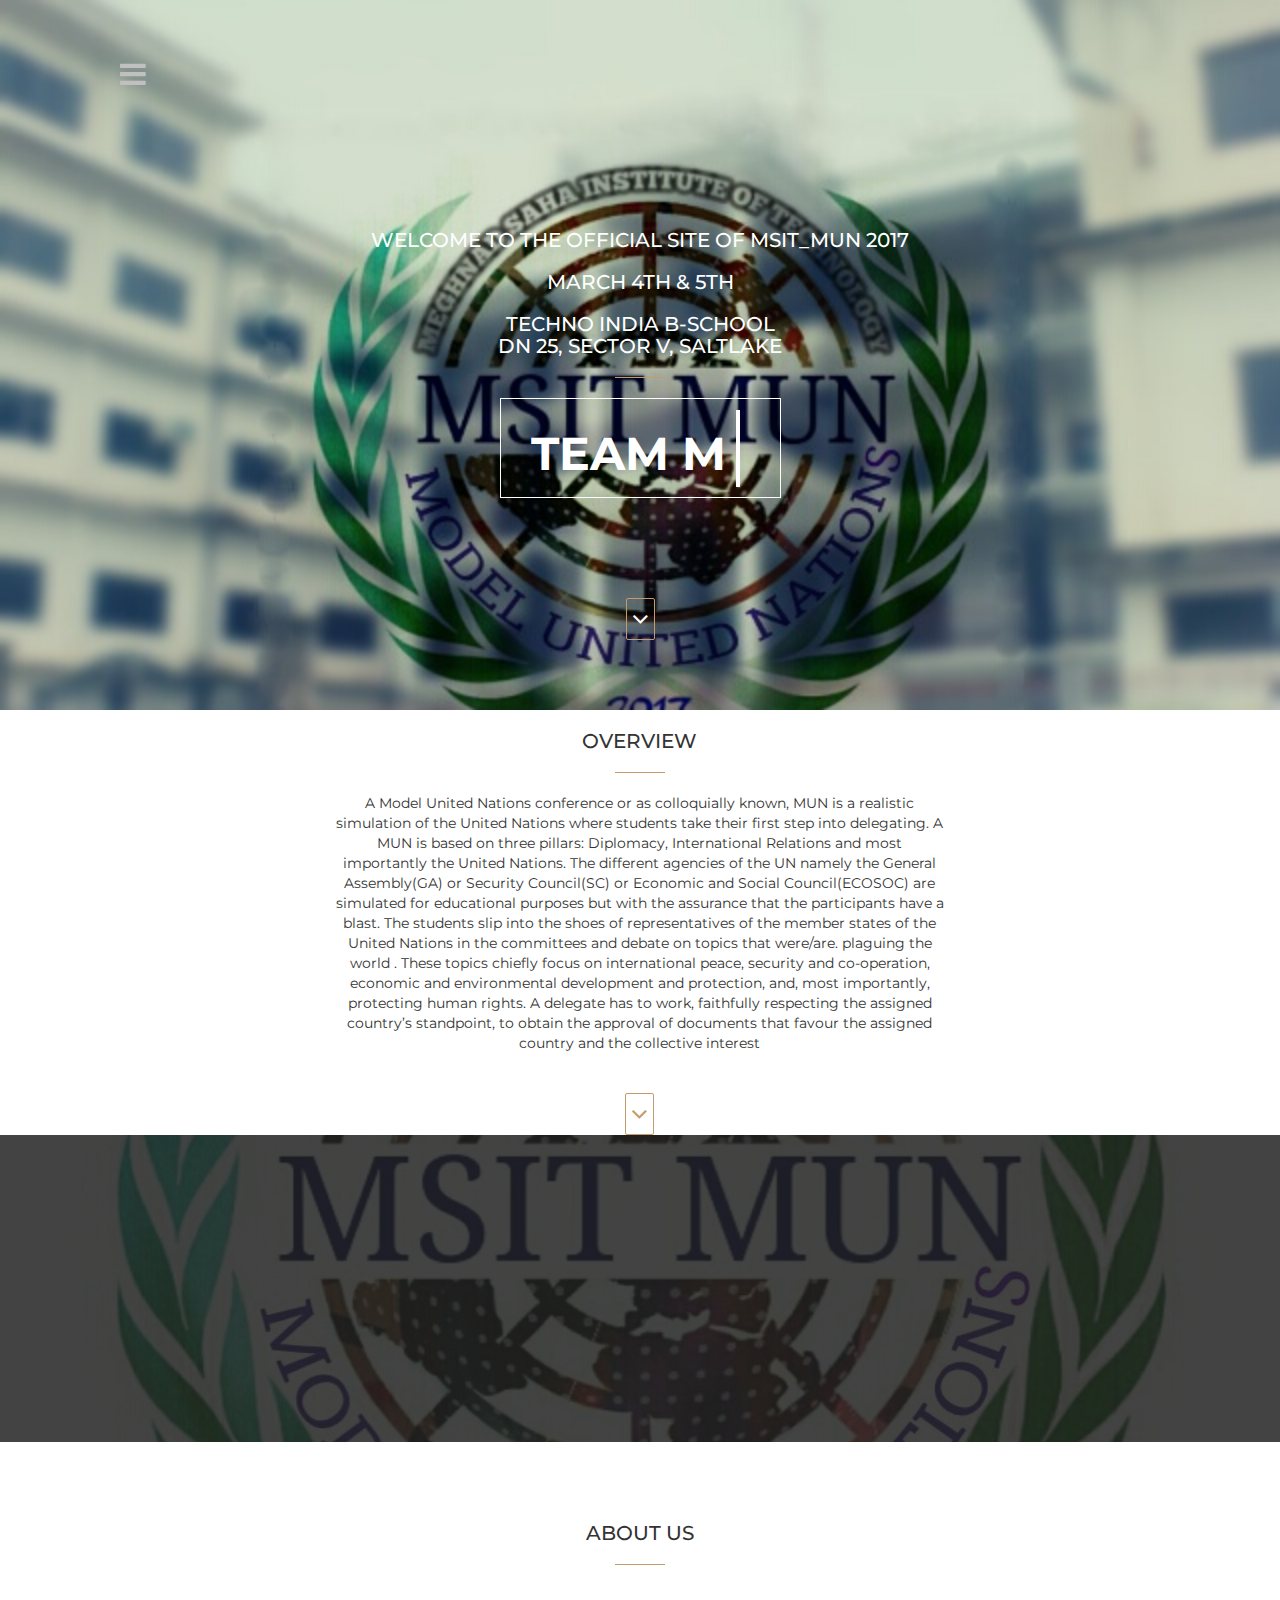
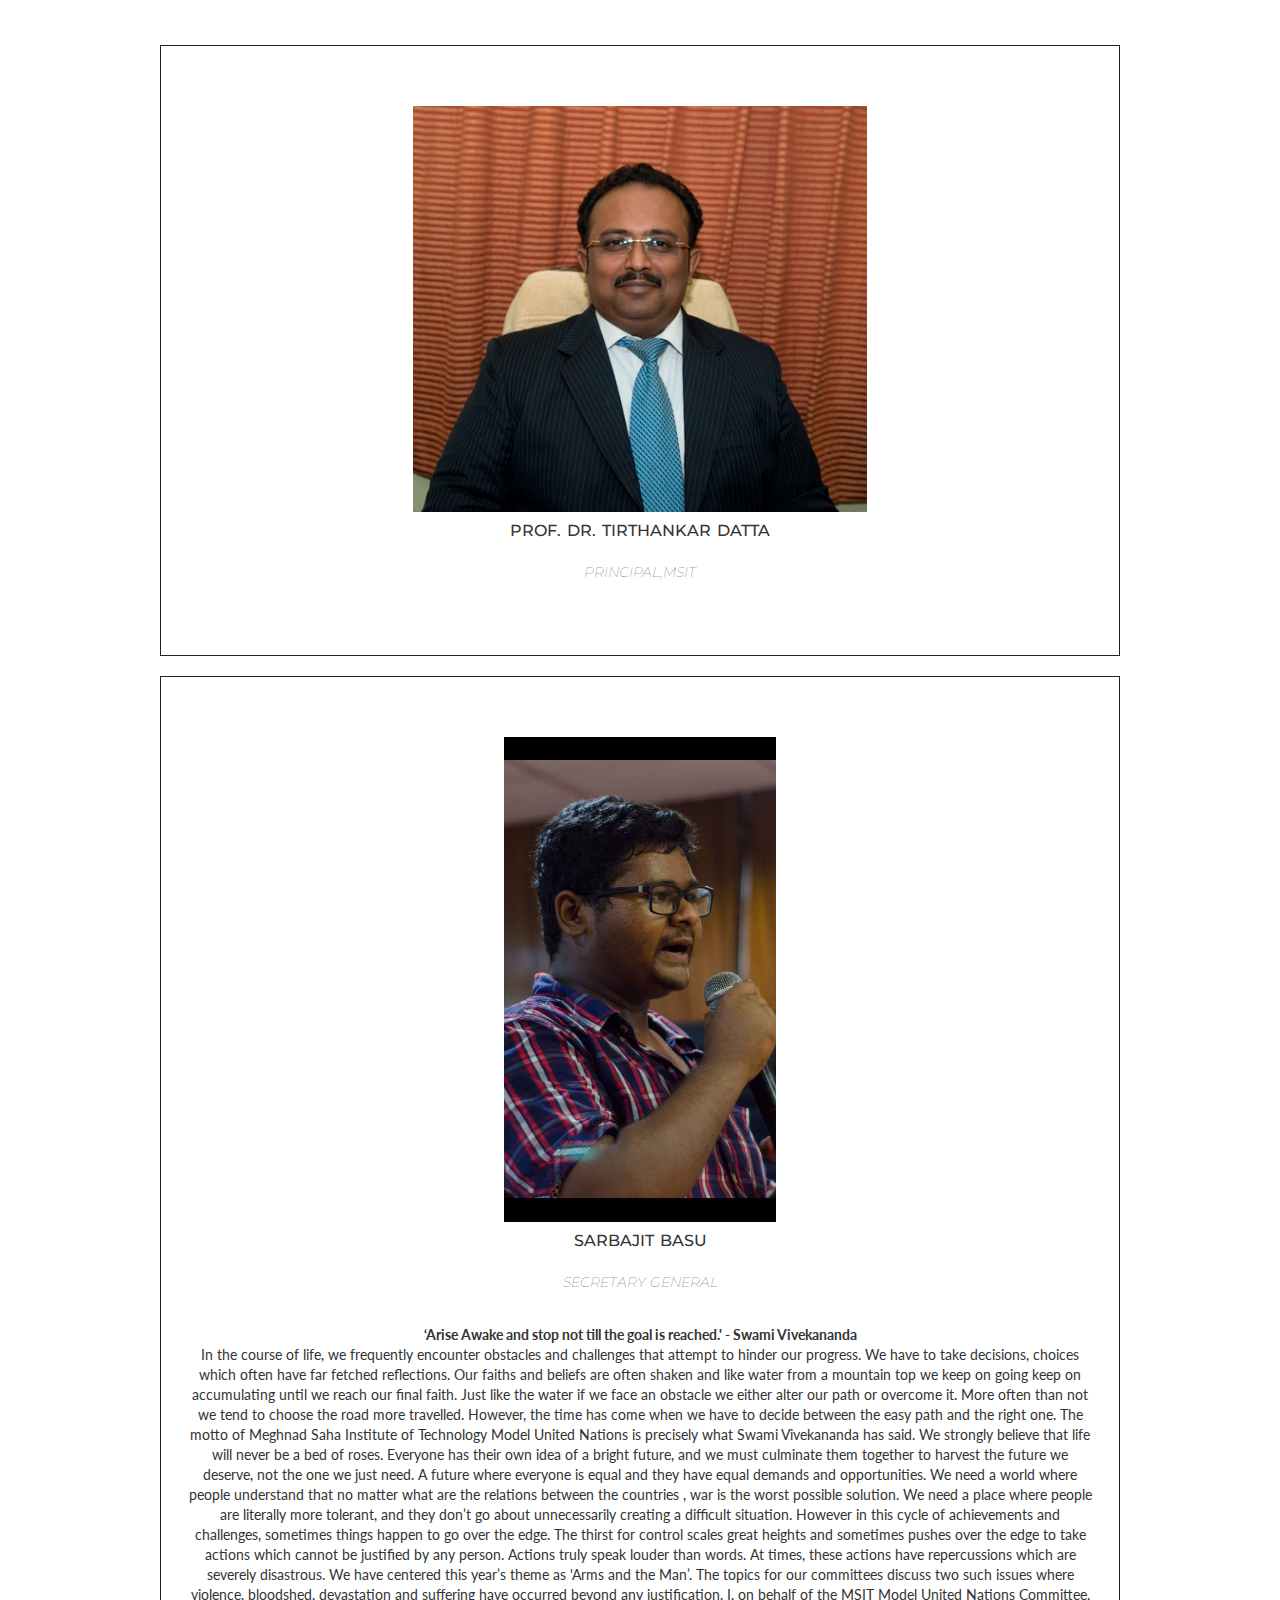
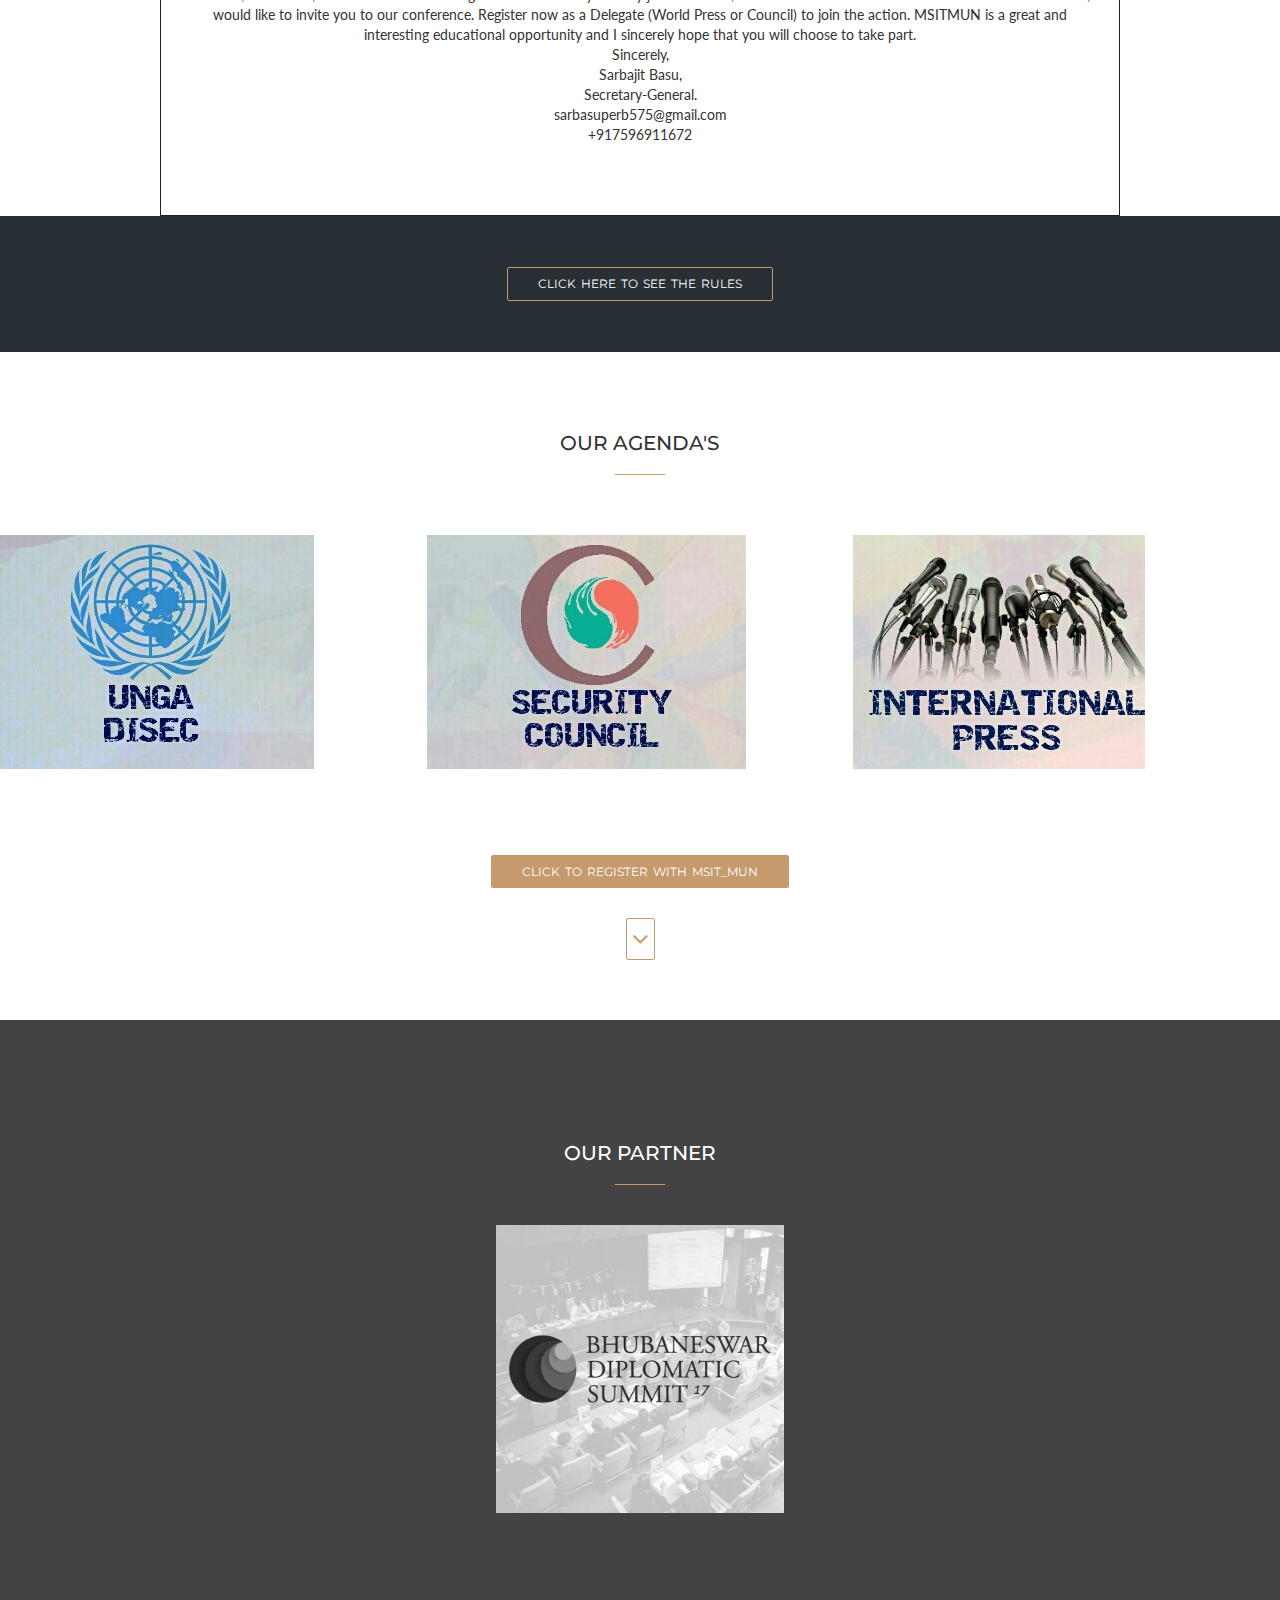
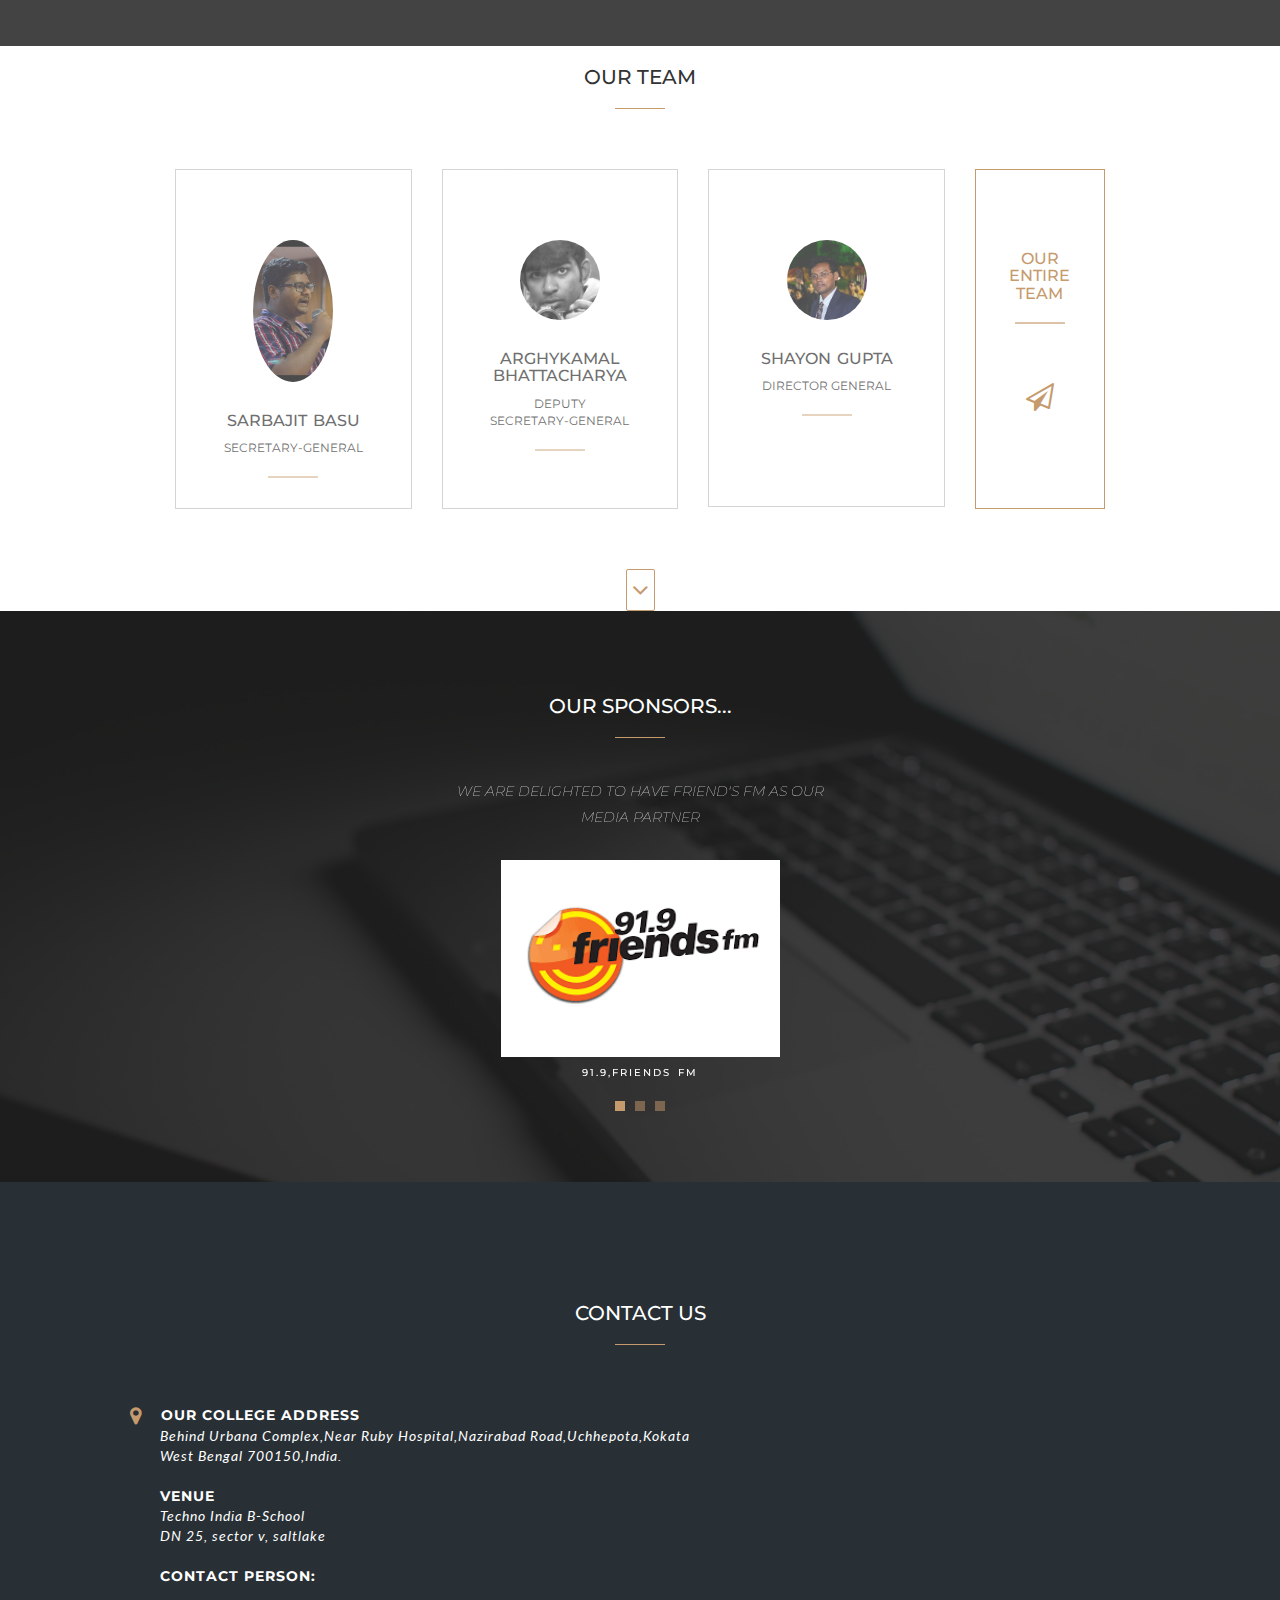
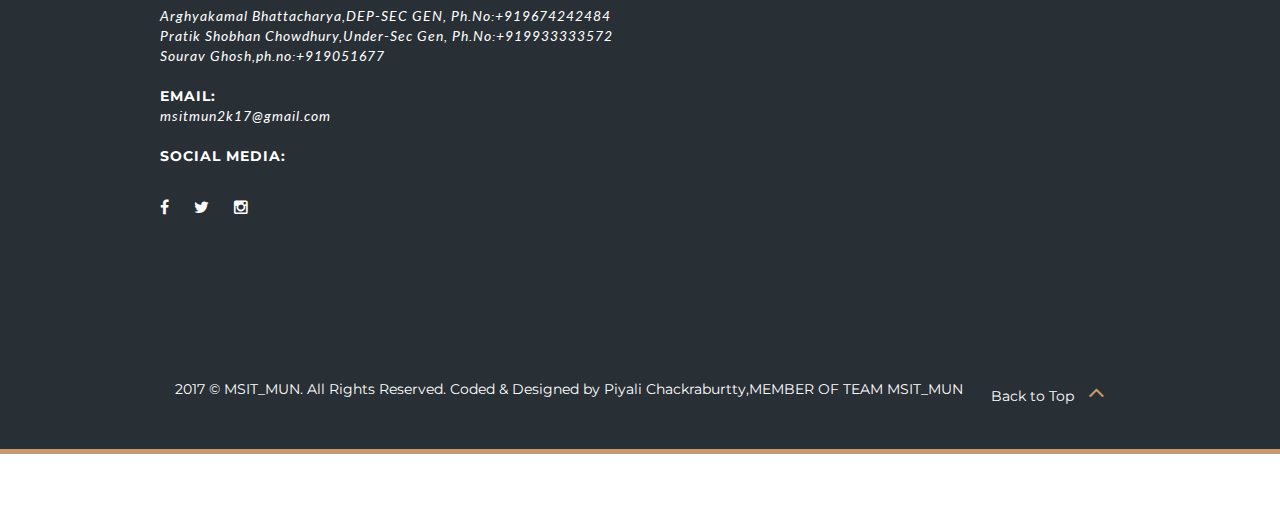
<file: index.html>
<!DOCTYPE html>
<html lang="en">
  <head>
    <!-- Basic Page Needs
    ================================================== -->
    <meta charset="utf-8">
    <!--[if IE]><meta http-equiv="x-ua-compatible" content="IE=9" /><![endif]-->
    <meta name="viewport" content="width=device-width, initial-scale=1">
    <title>MSIT_MUN 2017 - Home Page</title>
    <meta name="description" content="Your Description Here">
    <meta name="keywords" content="free boostrap, bootstrap template, freebies, free theme, free website, free portfolio theme, portfolio, personal, cv">
    <meta name="author" content="Jenn, ThemeForces.com">
    
    <!-- Favicons
    ================================================== -->
    <link rel="shortcut icon" href="img/favicon.ico" type="image/x-icon">
    <link rel="apple-touch-icon" href="img/apple-touch-icon.png">
    <link rel="apple-touch-icon" sizes="72x72" href="img/apple-touch-icon-72x72.png">
    <link rel="apple-touch-icon" sizes="114x114" href="img/apple-touch-icon-114x114.png">

    <!-- Bootstrap -->
    <link rel="stylesheet" type="text/css"  href="css/bootstrap.css">
    <link rel="stylesheet" type="text/css" href="font-awesome-4.2.0/css/font-awesome.css">
    <link rel="stylesheet" type="text/css" href="css/jasny-bootstrap.min.css">
    <link rel="stylesheet" type="text/css" href="css/animate.css">

    <!-- Slider
    ================================================== -->
    <link href="css/owl.carousel.css" rel="stylesheet" media="screen">
    <link href="css/owl.theme.css" rel="stylesheet" media="screen">

    <!-- Stylesheet
    ================================================== -->
    <link rel="stylesheet" type="text/css"  href="css/style.css">
    <link rel="stylesheet" type="text/css" href="css/responsive.css">


    <link href='http://fonts.googleapis.com/css?family=Montserrat:400,700' rel='stylesheet' type='text/css'>

    <script type="text/javascript" src="js/modernizr.custom.js"></script>

    <!-- HTML5 shim and Respond.js for IE8 support of HTML5 elements and media queries -->
    <!-- WARNING: Respond.js doesn't work if you view the page via file:// -->
    <!--[if lt IE 9]>
      <script src="https://oss.maxcdn.com/html5shiv/3.7.2/html5shiv.min.js"></script>
      <script src="https://oss.maxcdn.com/respond/1.4.2/respond.min.js"></script>
    <![endif]-->
  </head>
  <body>

    <!-- Off Canvas Navigation
    ================================================== -->
    <div class="navmenu navmenu-default navmenu-fixed-left offcanvas"> <!--- Off Canvas Side Menu -->
        <div class="close" data-toggle="offcanvas" data-target=".navmenu">
            <span class="fa fa-close"></span>
        </div>
        <div class="add-margin"></div>
        <ul class="nav navmenu-nav"> <!--- Menu -->
            <li><a href="#home" class="page-scroll">Home</a></li>
            <li><a href="doc/rules.docx" class="page-scroll">Rules</a></li>
            
            <li><a href="register.html" class="page-scroll">Register</a></li>
            <li><a href="doc/team.docx" class="page-scroll">Team</a></li>
            <li><a href="#about-us" class="page-scroll">About Us</a></li>
            <li><a href="#contact" class="page-scroll">Contact Us</a></li>
            <li><a href="CountryMatrix.html" class="page-scroll">Country Matrix</a></li>

        </ul><!--- End Menu -->
    </div> <!--- End Off Canvas Side Menu -->







    <!-- Home Section -->


    <div id="home">
        <div class="container text-center">
            <!-- Navigation -->
            <nav id="menu" data-toggle="offcanvas" data-target=".navmenu">
                <span class="fa fa-bars"></span>
            </nav>

            <div class="content">
                <h2>WELCOME TO THE OFFICIAL SITE OF MSIT_MUN 2017</h2>
                <h2>MARCH 4th & 5th</h2>
                <h2>Techno India B-School<br>
                  DN 25, sector v, saltlake</h2>


                <hr>
                <div class="header-text btn">
                    <h1><span id="head-title"></span></h1>
                </div>
            </div>

            <a href="#overview" class="down-btn page-scroll">
                <span class="fa fa-angle-down"></span>
            </a>
        </div>
    </div>

    <!-- Overview Section -->
    <div id="overview">
        <div class="container">
            <div class="row text-center">
                <div class="col-md-8 col-md-offset-2">
                    <div class="section-title">
                        <h2>Overview</h2>
                        <hr>
                    </div>
                    <p>A Model United Nations conference or as colloquially known, MUN is a realistic simulation of the United Nations where students take their first step into delegating. A MUN is based on three pillars: Diplomacy, International Relations and most importantly the United Nations. 
The different agencies of the UN namely the General Assembly(GA) or Security Council(SC) or Economic and Social Council(ECOSOC) are simulated for educational purposes but with the assurance that the participants have a blast.
The students slip into the shoes of representatives of the member states of the United Nations in the committees and debate on topics that were/are. plaguing the world . These topics chiefly focus on international peace, security and co-operation, economic and environmental development and protection, and, most importantly, protecting human rights. 
A  delegate has to work, faithfully respecting the assigned country’s standpoint, to obtain the approval of documents that favour the assigned country and the collective interest</p>
                    <a href="#about-us" class="down-btn page-scroll">
                        <span class="fa fa-angle-down"></span>
                    </a>
                </div>
            </div>
        </div>
    </div>



    <!-- Overview Image Section -->


       <!-- Overview Video Section -->
    <div id="overview-video">
        <div class="overlay">
            <div class="container">
                <a href="index.html">
                    
                </a>
            </div>
        </div>
    </div>




    <!-- About Us -->



    <div id="about-us">
        <div class="container text-center">
            <div class="row">
                <div class="col">
                    <div class="section-title">
                        <h2>ABOUT US</h2>
                        <hr>
                    </div>
                    <p>
                </div>
            </div>

            <div class="space"></div>

            <div class="row">
                <div class="col">
                    <div class="service">
                        <img src="img/team/Principal Sir.jpg" width=50%>
                        <h4>Prof. Dr. TIRTHANKAR DATTA</h4>
                        <h3>PRINCIPAL,MSIT</h3>
                    </div>
                </div>

                <div class="col">
                    <div class="service">
                        <img src="img/team/01.jpg" width=30%>
                        <h4>Sarbajit Basu</h4>
                        <h3>SECRETARY GENERAL</h3>
                        <p>
<strong>‘Arise Awake and stop not till the goal is reached.' - Swami Vivekananda</strong> <br>

In the course of life, we frequently encounter obstacles and challenges that attempt to hinder our progress. We have to take decisions, choices which often have far fetched reflections. Our faiths and beliefs are often shaken and like water from a mountain top we keep on going keep on accumulating until we reach our final faith. Just like the water if we face an obstacle we either alter our path or overcome it. More often than not we tend to choose the road more travelled. However, the time has come when we have to decide between the easy path and the right one.
The motto of Meghnad Saha Institute of Technology Model United Nations is precisely what Swami Vivekananda has said. We strongly believe that life will never be a bed of roses. Everyone has their own idea of a bright future, and we must culminate them together to harvest the future we deserve, not the one we just need. A future where everyone is equal and they have equal demands and opportunities. We need a world where people understand that no matter what are the relations between the countries , war is the worst possible solution. We need a place where people are literally more tolerant, and they don’t go about unnecessarily creating a difficult situation. 
However in this cycle of achievements and challenges, sometimes things happen to go over the edge. The thirst for control scales great heights and sometimes pushes over the edge to take actions which cannot be justified by any person. Actions truly speak louder than words. At times, these actions have repercussions which are severely disastrous. We have centered this year’s theme as 'Arms and the Man’. The topics for our committees discuss two such issues where violence, bloodshed, devastation and suffering have occurred beyond any justification. 
I, on behalf of the MSIT Model United Nations Committee, would like to invite you to our conference. Register now as a Delegate (World Press or Council) to join the action. MSITMUN is a great and interesting educational opportunity and I sincerely hope that you will choose to take part.<br>
Sincerely,<br>
Sarbajit Basu,<br>
Secretary-General.<br>
sarbasuperb575@gmail.com<br>
+917596911672</p>
                    </div>
                </div>

                

        
        </div>
    </div>





    <!-- Rules Section -->




    <div id="cta">
        <div class="container text-center">
            <a href="doc/rules.docx" class="btn go-to-btn">Click here to see the Rules </a>
        </div>
    </div>






    <!-- Agenda Section -->





    <div id="works">
        <div class="container">
            <div class="row text-center">
                <div class="col-md-8 col-md-offset-2">
                    <div class="section-title">
                        <h2>Our Agenda's</h2>
                        <hr>
                    </div>
                    
                </div>
            </div>
            <div class="space"></div>
        </div>
        <div class="container-fluid">
            <div class="row">
                <div class="col-md-4 col-sm-4 nopadding">
                    <div class="portfolio-item">
                        <div class="hover-bg">
                            <a href="unga-disec.html">
                                <div class="hover-text">
                                    <h5>----</h5>
                                    <p class="lead">UNGA DISEC</p>
                                    <div class="hline"></div>
                                </div>
                                <img src="img/agenda/01.jpg" class="img-responsive" alt="...">
                            </a>
                        </div>
                    </div>
                </div>
                <div class="col-md-4 col-sm-4 nopadding">
                    <div class="agenda-item">
                        <div class="hover-bg">
                            <a href="SC.html">
                                <div class="hover-text">
                                    <h5>------</h5>
                                    <p class="lead">SECURITY COUNCIL</p>
                                    <div class="hline"></div>
                                </div>
                                <img src="img/agenda/02.jpg" class="img-responsive" alt="...">
                            </a>
                        </div>
                    </div>
                </div>
                <div class="col-md-4 col-sm-4 nopadding">
                    <div class="portfolio-item">
                        <div class="hover-bg">
                            <a href="#">
                                <div class="hover-text">
                                    <h5>----</h5>
                                    <p class="lead">INTERNATIONAL PRESS</p>
                                    <div class="hline"></div>
                                </div>
                            </a>
                            <img src="img/agenda/03.jpg" class="img-responsive" alt="...">
                        </div>
                    </div>
                </div>
                <!--
                <div class="col-md-3 col-sm-4 nopadding">
                    <div class="portfolio-item">
                        <div class="hover-bg">
                            <a href="#">
                                <div class="hover-text">
                                    <h5>In Colaboration With</h5>
                                    <p class="lead">BDS-2K17</p>
                                    <div class="hline"></div>
                                </div>
                            </a>
                            <img src="img/agenda/mun1.jpg" class="img-responsive" alt="...">
                        </div>
                    </div>
                </div>-->
            </div>
        </div>
        <div class="space"></div>
        <div class="text-center">
            <a href="register.html" class="btn read-more-btn">Click to Register with MSIT_MUN</a>
            <br>
            <a href="#clients" class="down-btn page-scroll"><span class="fa fa-angle-down"></span></a>
        </div>
    </div>




    <!-- Clients Section -->



    <div id="clients">
        <div class="overlay">
            <div class="container text-center">
                <div class="section-title">
                    <h2>Our Partner</h2>
                    <hr>
                </div>

                <ul class="clients">
                    <li><img src="img/agenda/mun1.jpg" width="40%" class="img-static" alt="..."></li>
                    <!--
                    <li><img src="img/clients/02.png" class="img-static" alt="..."></li>
                    <li><img src="img/clients/03.png" class="img-static" alt="..."></li>
                    <li><img src="img/clients/04.png" class="img-static" alt="..."></li>
                    -->
                </ul>
            </div>
        </div>
    </div>





    <!-- Our team Section -->



    <div id="our team">
        <div class="container">
            <div class="row text-center">
                <div class="col-md-8 col-md-offset-2">
                    <div class="section-title">
                        <h2>Our Team</h2>
                        <hr>
                    </div>
                    
                </div>
            </div>
            <div class="space"></div>
            <div class="row">
                <div class="col-md-10 col-sm-10">
                    <div class="row">
                        <div class="col-md-4 col-sm-4">
                            <div class="team">
                                <img src="img/team/01.jpg"  class="img-responsive img-circle" alt="...">
                                <br>
                                <h4>SARBAJIT BASU</h4>
                                <p class="small">SECRETARY-GENERAL</p>
                                <hr>
                            </div>
                        </div>

                        <div class="col-md-4 col-sm-4">
                            <div class="team">
                                <img src="img/team/02.jpg" class="img-responsive img-circle" alt="...">
                                <br>
                                <h4>ARGHYKAMAL BHATTACHARYA</h4>
                                <p class="small">DEPUTY<BR>
                                SECRETARY-GENERAL</p>
                                <hr>
                            </div>
                        </div>

                        <div class="col-md-4 col-sm-4">
                            <div class="team">
                                <img src="img/team/03.jpg" class="img-responsive img-circle" alt="...">
                                <br>
                                <h4>SHAYON GUPTA</h4>
                                 <p class="small">DIRECTOR GENERAL</p>
                                
                                <hr>
                            </div>
                        </div>

                    </div>
                </div>

                <div class="col-md-2 col-sm-2">
                    <div class="team hire">
                        <h4>Our Entire Team</h4>
                        <hr>
                        <div class="space"></div>
                        <a href="doc/team.docx">
                            <span class="fa fa-paper-plane-o fa-2x"></span>
                        </a>
                    </div>
                </div>
            </div>

            <div class="text-center">
                <a href="#contact" class="page-scroll down-btn">
                    <span class="fa fa-angle-down"></span>
                </a>
            </div>

        </div>
    </div>





        <!-- Testimonial Section -->





    <div id="testimonials">
        <div class="overlay">
            <div class="container">
                <div class="section-title">
                    <h2>Our Sponsors...</h2>
                    <hr>
                </div>

                <div id="testimonial" class="owl-carousel owl-theme">
                  <div class="item">
                    <h3>WE ARE DELIGHTED TO HAVE FRIEND'S FM AS OUR<BR>
                       MEDIA PARTNER </h3>
                    <br>
                    <img src="img/clients/01.png" width="30%">
                    <h6>91.9,Friends FM</h6>
                  </div>

                  <div class="item">
                    
                  </div>

                  <div class="item">
                    
                  </div>
                </div>
            </div>
        </div>
    </div>




    <!-- Contact Section -->




    <div id="contact">
        <div class="container">
            <div class="section-title text-center">
                <h2>Contact Us</h2>
                <hr>
            </div>
            <div class="space"></div>

            <div class="row">
                <div class="col-md-15">
                    <address>
                        <strong>  OUR COLLEGE ADDRESS</strong><br>
                        
                        Behind Urbana Complex,Near Ruby Hospital,Nazirabad Road,Uchhepota,Kokata<br>
                        West Bengal 700150,India.<br>

                        <strong><br>VENUE</strong><br>
                        Techno India B-School<br>
                        DN 25, sector v, saltlake<br>

                       <br> <strong>CONTACT PERSON:</strong><br>
                       <br> Arghyakamal Bhattacharya,DEP-SEC GEN,
                        Ph.No:+919674242484<br>
                        Pratik Shobhan Chowdhury,Under-Sec Gen,
                        Ph.No:+919933333572<br>
                        Sourav Ghosh,ph.no:+919051677<br>
                        <br>  <strong>Email:</strong>
                         <br> msitmun2k17@gmail.com<br>


                        <ul class="social">
                         <br>   <strong>SOCIAL MEDIA:</strong><br>
                            <li><a href="https://www.facebook.com/msitmun.2k17/?fref=ts"><span class="fa fa-facebook"></span></a></li>
                            
                            <li><a href="https://twitter.com/megaMUN_2017"><span class="fa fa-twitter"></span></a></li>
                            <li><a href="https://www.instagram.com/msit_mun2k17/"><span class="fa fa-instagram"></span></a></li>
                          </ul>
                    </address>
                </div>
               <!--hide 
                <div class="col-md-9">
                    <form autocomplete="off">
                        <div class="row">
                            <div class="col-md-6">
                                <input type="text" class="form-control" placeholder="Your Name">
                                <input type="text" class="form-control" placeholder="Phone No.">
                            </div>
                            <div class="col-md-6">
                                <input type="text" class="form-control" placeholder="Email">
                                <input type="text" class="form-control" placeholder="Subject">
                            </div>
                        </div>
                        <textarea class="form-control" rows="4" placeholder="Message"></textarea>
                        <div class="text-right">
                            <a href="#" class="btn send-btn">Send</a>
                        </div>
                    </form>
                </div>
            -->
            </div>
        </div>
    </div>

    <nav id="footer">
        <div class="container">
             <div class="pull-left">
                <p>2017 © MSIT_MUN. All Rights Reserved. Coded & Designed by Piyali Chackraburtty,MEMBER OF TEAM MSIT_MUN</p>
            </div>
            <div class="pull-right"> 
                <a href="#home" class="page-scroll">Back to Top <span class="fa fa-angle-up"></span></a>
            </div>
        </div>
    </nav>


    <!-- jQuery (necessary for Bootstrap's JavaScript plugins) -->
    <script src="https://ajax.googleapis.com/ajax/libs/jquery/1.11.1/jquery.min.js"></script>
    <script type="text/javascript" src="js/jquery.1.11.1.js"></script>
    <!-- Include all compiled plugins (below), or include individual files as needed -->
    <script type="text/javascript" src="js/bootstrap.js"></script>
    <script type="text/javascript" src="js/SmoothScroll.js"></script>
    <script type="text/javascript" src="js/jasny-bootstrap.min.js"></script>

    <script src="js/owl.carousel.js"></script>
    <script src="js/typed.js"></script>
    <script>
      $(function(){
          $("#head-title").typed({
            strings: ["TEAM MSIT_MUN INVITES YOU^1000", "TO PARTICIPATE IN MSIT_MUN 2K17^1000" ,"#FOR THE DELEGATE IN YOU^1000"],
            typeSpeed: 100,
            loop: true,
            startDelay: 100
          });
      });
    </script>

    <!-- Javascripts
    ================================================== -->
    <script type="text/javascript" src="js/main.js"></script>

  </body>
</html>
</file>
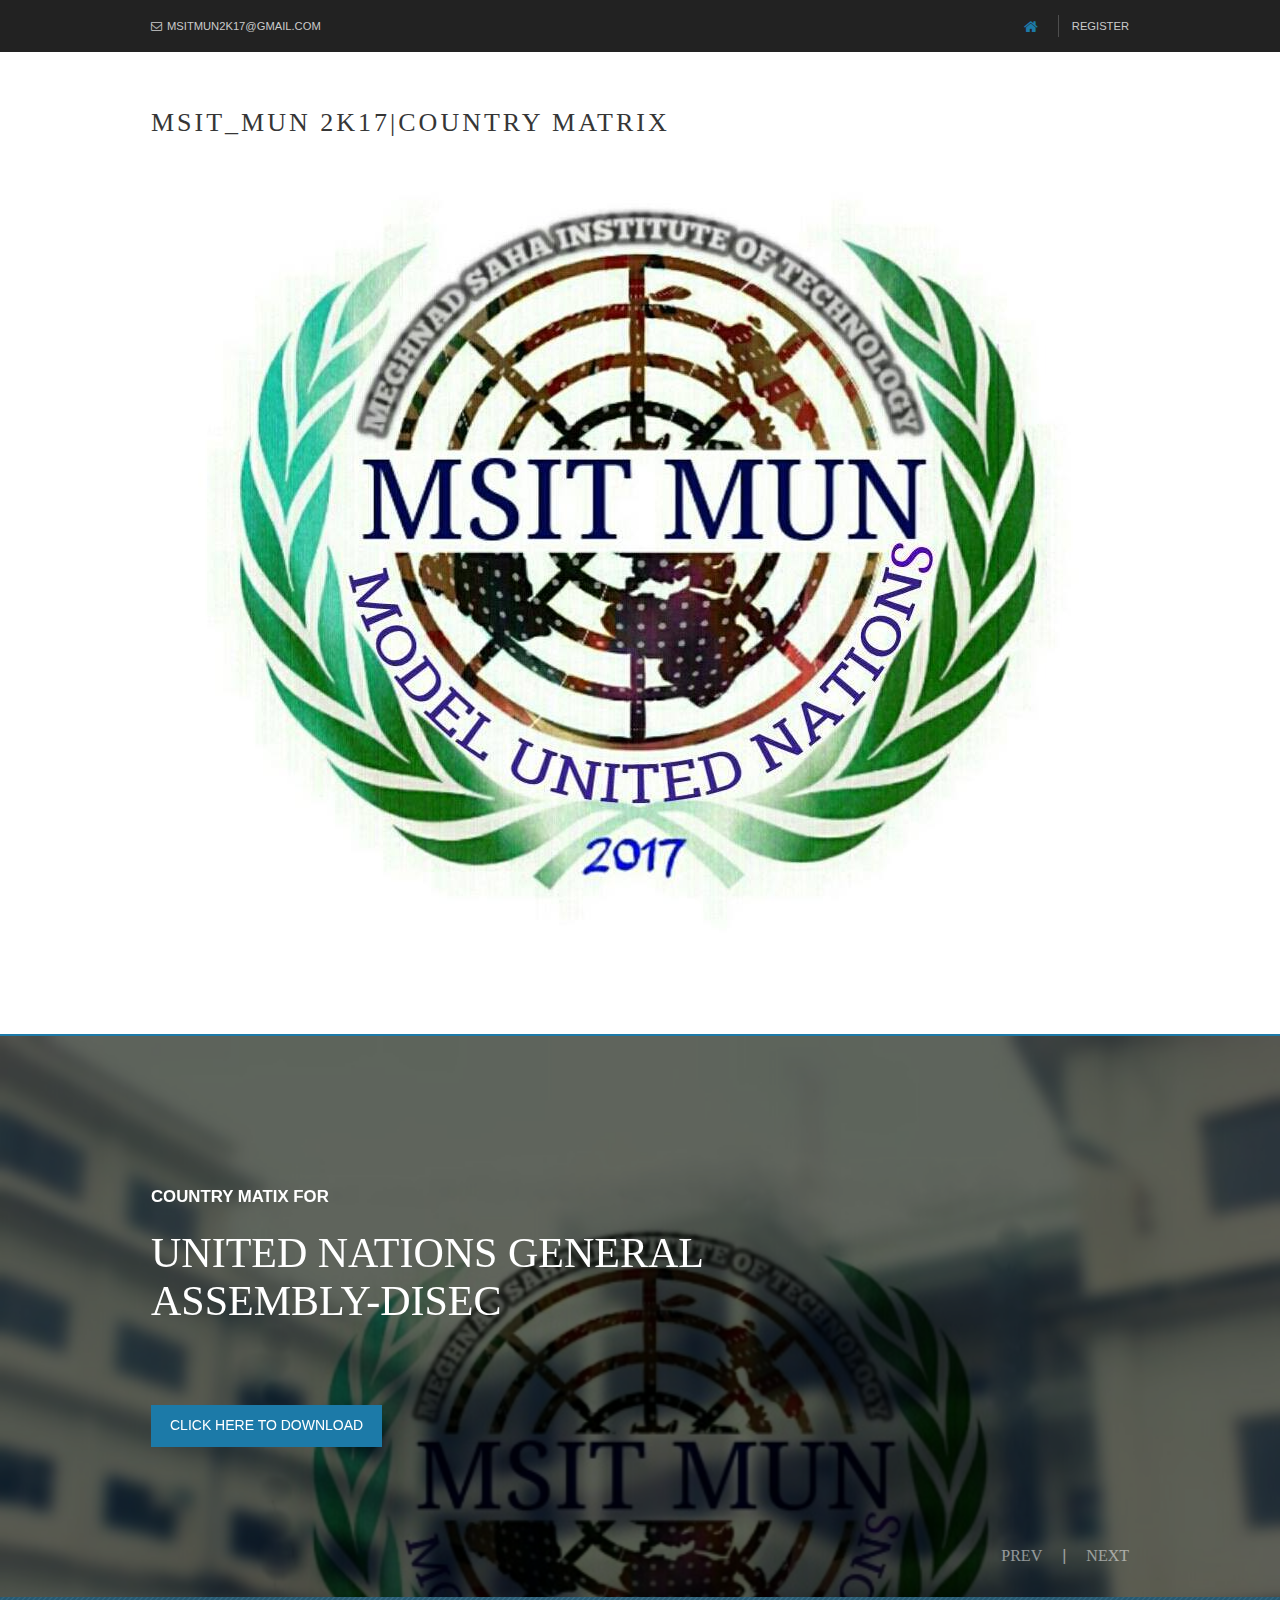
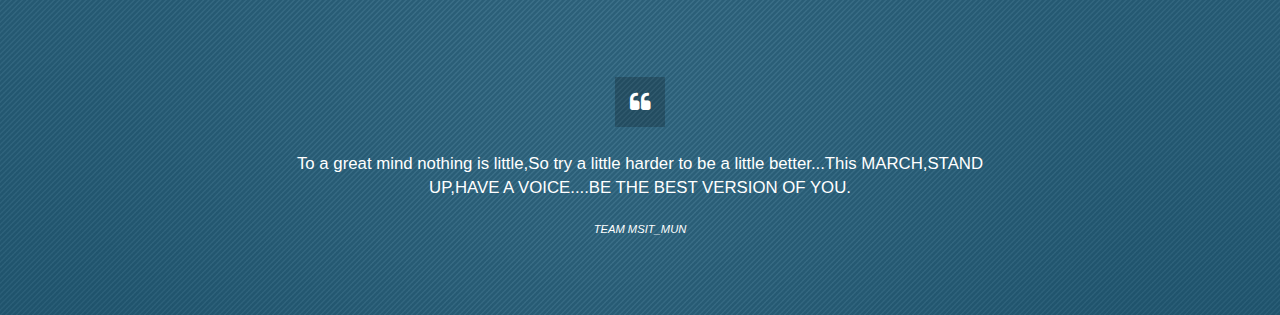
<file: CountryMatrix.html>
<!DOCTYPE html>
<!--
Template Name: Kelaby
Author: <a href="http://www.os-templates.com/">OS Templates</a>
Author URI: http://www.os-templates.com/
Licence: Free to use under our free template licence terms
Licence URI: http://www.os-templates.com/template-terms
-->
<html>
<head>
<title>COUNTRY MATRIX</title>
<meta charset="utf-8">
<meta name="viewport" content="width=device-width, initial-scale=1.0, maximum-scale=1.0, user-scalable=no">
<link href="layout/styles/layout.css" rel="stylesheet" type="text/css" media="all">
</head>
<body id="top">
<!-- ################################################################################################ -->
<!-- ################################################################################################ -->
<!-- ################################################################################################ -->
<div class="wrapper row0">
  <div id="topbar" class="hoc clear"> 
    <!-- ################################################################################################ -->
    <div class="fl_left">
      <ul>
       <!-- <li><i class="fa fa-phone"></i> +00 (123) 456 7890</li>-->
        <li><i class="fa fa-envelope-o"></i>msitmun2k17@gmail.com</li>
      </ul>
    </div>
    <div class="fl_right">
      <ul>
        <li><a href="index.html"><i class="fa fa-lg fa-home"></i></a></li>
        
        <li><a href="register.html">Register</a></li>
      </ul>
    </div>
    <!-- ################################################################################################ -->
  </div>
</div>
<!-- ################################################################################################ -->
<!-- ################################################################################################ -->
<!-- ################################################################################################ -->
<div class="wrapper row1">
  <header id="header" class="hoc clear"> 
    <!-- ################################################################################################ -->
    <div id="logo" class="fl_left">
      <h1><a href="home.html">MSIT_MUN 2K17|COUNTRY MATRIX</a></h1>
      <img src="img/image1.jpg" >
    </div>
    <!--
    <div id="quickinfo" class="fl_right">
      <ul class="nospace inline">
        <li><strong>Rhoncus:</strong><br>
          +00 (123) 456 7890</li>
        <li><strong>Sagittis:</strong><br>
          +00 (123) 456 7890</li>
      </ul>
    </div> -->
    <!-- ################################################################################################ -->
  </header>
</div>
<!-- ################################################################################################ -->
<!-- ################################################################################################ -->
<!-- ################################################################################################ -->
<div class="wrapper row2">
  <nav id="mainav" class="hoc clear"> 
    <!-- 
    <ul class="clear">
      <li class="active"><a href="index.html">Home</a></li>
      <li><a class="drop" href="#">Pages</a>
        <ul>
          <li><a href="pages/gallery.html">Gallery</a></li>
          <li><a href="pages/full-width.html">Full Width</a></li>
          <li><a href="pages/sidebar-left.html">Sidebar Left</a></li>
          <li><a href="pages/sidebar-right.html">Sidebar Right</a></li>
          <li><a href="pages/basic-grid.html">Basic Grid</a></li>
        </ul>
      </li> -->
      
    <!-- ################################################################################################ -->
  </nav>
</div>
<!-- ################################################################################################ -->
<!-- ################################################################################################ -->
<!-- ################################################################################################ -->
<div class="bgded overlay" style="background-image:url('img/bg1.jpg');">
  <div id="pageintro" class="hoc clear"> 
    <!-- ################################################################################################ -->
    <div class="flexslider basicslider">
      <ul class="slides">
        <li>
          <article>
            <p>COUNTRY MATIX FOR</p>
            <h3 class="heading">United Nations General Assembly-DISEC</h3>
            <footer>
              <ul class="nospace inline pushright">
                <li><a class="btn" href="doc/DISEC.docx">Click Here To Download </a></li>
                
              </ul>
            </footer>
          </article>
        </li>
        <li>
          <article>
            <p>COUNTRY MATRIX FOR</p>
            <h3 class="heading">United Nations Security Council</h3>
            <footer>
              <ul class="nospace inline pushright">
                <li><a class="btn" href="doc/SC.docx">Click Here To Download</a></li>
                
              </ul>
            </footer>
          </article>
        
    
      </ul>
    </div>
    <!-- ################################################################################################ -->
  </div>
</div>


    
<div class="wrapper coloured overlay bgded" style="background-image:url('img/background.jpg');">
  <div class="hoc container clear">
    <div id="testimonial"> 
      <!-- ################################################################################################ -->
      <blockquote>To a great mind nothing is little,So try a little harder to be a little better...This MARCH,STAND UP,HAVE A VOICE....BE THE BEST VERSION OF YOU.</blockquote>
       <em> TEAM MSIT_MUN</em> 
      <!-- ################################################################################################ -->
  <!--  </div>
  </div>
</div>
<!-- ################################################################################################ -->
<!-- ################################################################################################ -->
<!-- ################################################################################################ -->
<!--
<div class="wrapper row3">
  <section class="hoc container clear"> 
    <!-- ################################################################################################ -->
    <!--
    <div class="sectiontitle center">
      <h6 class="heading">Nisl rhoncus dictum cras</h6>
      <p>Egestas consequat magna nec molestie integer iaculis turpis in ultrices.</p>
    </div>
    <div class="group latest">
      <article class="one_third first">
        <figure><a class="imgover" href="#"><img src="images/demo/320x220.png" alt=""></a></figure>
        <div class="txtwrap">
          <h4 class="heading">Egestas augue aliquam</h4>
          <ul class="nospace meta">
            <li><i class="fa fa-user"></i> <a href="#">Admin</a></li>
            <li><i class="fa fa-tag"></i> <a href="#">Category</a></li>
            <li><i class="fa fa-comments"></i> <a href="#">6 Comments</a></li>
          </ul>
        </div>
      </article>
      <article class="one_third">
        <figure><a class="imgover" href="#"><img src="images/demo/320x220.png" alt=""></a></figure>
        <div class="txtwrap">
          <h4 class="heading">Lorem fermentum ligula</h4>
          <ul class="nospace meta">
            <li><i class="fa fa-user"></i> <a href="#">Admin</a></li>
            <li><i class="fa fa-tag"></i> <a href="#">Category</a></li>
            <li><i class="fa fa-comments"></i> <a href="#">8 Comments</a></li>
          </ul>
        </div>
      </article>
      <article class="one_third">
        <figure><a class="imgover" href="#"><img src="images/demo/320x220.png" alt=""></a></figure>
        <div class="txtwrap">
          <h4 class="heading">Dolor sed dignissim</h4>
          <ul class="nospace meta">
            <li><i class="fa fa-user"></i> <a href="#">Admin</a></li>
            <li><i class="fa fa-tag"></i> <a href="#">Category</a></li>
            <li><i class="fa fa-comments"></i> <a href="#">10 Comments</a></li>
          </ul>
        </div>
      </article>
    </div>
    <!-- ################################################################################################ -->
 <!-- </section>
</div>
<!-- ################################################################################################ -->
<!-- ################################################################################################ -->
<!-- ################################################################################################ -->
<!--
<div class="wrapper bgded overlay" style="background-image:url('images/demo/backgrounds/04.png');">
  <section class="hoc container clear"> 
    <!-- ################################################################################################ -->
   <!-- <ul class="nospace group center">
      <li class="one_quarter first">
        <h6 class="heading font-x3">Our Clients</h6>
      </li>
      <li class="one_quarter"><i class="block btmspace-10 fa fa-4x fa-recycle"></i> Venenatis</li>
      <li class="one_quarter"><i class="block btmspace-10 fa fa-4x fa-rebel"></i> Malesuada</li>
      <li class="one_quarter"><i class="block btmspace-10 fa fa-4x fa-connectdevelop"></i> Fermentum</li>
    </ul>
    
  </section>
</div> -->
<!-- ################################################################################################ -->
<!-- ################################################################################################ -->
<!-- ################################################################################################ -->
<!--<div class="wrapper row4">
  <footer id="footer" class="hoc clear"> 
    
    <div class="one_third first">
      <h6 class="heading">Id porttitor enim elit</h6>
      <ul class="nospace btmspace-30 linklist contact">
        <li><i class="fa fa-map-marker"></i>
          <address>
          Street Name &amp; Number, Town, Postcode/Zip
          </address>
        </li>
        <li><i class="fa fa-phone"></i> +00 (123) 456 7890</li>
        <li><i class="fa fa-envelope-o"></i> info@domain.com</li>
      </ul>
      <ul class="faico clear">
        <li><a class="faicon-facebook" href="#"><i class="fa fa-facebook"></i></a></li>
        <li><a class="faicon-twitter" href="#"><i class="fa fa-twitter"></i></a></li>
        <li><a class="faicon-dribble" href="#"><i class="fa fa-dribbble"></i></a></li>
        <li><a class="faicon-linkedin" href="#"><i class="fa fa-linkedin"></i></a></li>
        <li><a class="faicon-google-plus" href="#"><i class="fa fa-google-plus"></i></a></li>
        <li><a class="faicon-vk" href="#"><i class="fa fa-vk"></i></a></li>
      </ul>
    </div>
    <div class="one_third">
      <h6 class="heading">Elit eros congue nunc</h6>
      <ul class="nospace linklist">
        <li>
          <article>
            <h2 class="nospace font-x1"><a href="#">Curabitur lacinia neque</a></h2>
            <time class="font-xs block btmspace-10" datetime="2045-04-06">Friday, 6<sup>th</sup> April 2045</time>
            <p class="nospace">Purus eget luctus rutrum ex quam semper libero lectus mauris eget [&hellip;]</p>
          </article>
        </li>
        <li>
          <article>
            <h2 class="nospace font-x1"><a href="#">Non molestie pulvinar</a></h2>
            <time class="font-xs block btmspace-10" datetime="2045-04-05">Thursday, 5<sup>th</sup> April 2045</time>
            <p class="nospace">Quam ut arcu tristique est accumsan pretium nulla ut ullamcorper [&hellip;]</p>
          </article>
        </li>
      </ul>
    </div>
    <div class="one_third">
      <h6 class="heading">Vulputate justo</h6>
      <p class="nospace btmspace-30">Elit donec vel tincidunt turpis curabitur ac nibh condimentum finibus orci a.</p>
      <form method="post" action="#">
        <fieldset>
          <legend>Newsletter:</legend>
          <input class="btmspace-15" type="text" value="" placeholder="Name">
          <input class="btmspace-15" type="text" value="" placeholder="Email">
          <button type="submit" value="submit">Submit</button>
        </fieldset>
      </form>
    </div>
    <!-- ################################################################################################ -->
  
<!-- ################################################################################################ -->
<!-- ################################################################################################ -->
<!-- ################################################################################################ -->
<a id="backtotop" href="#top"><i class="fa fa-chevron-up"></i></a>
<!-- JAVASCRIPTS -->
<script src="layout/scripts/jquery.min.js"></script>
<script src="layout/scripts/jquery.backtotop.js"></script>
<script src="layout/scripts/jquery.mobilemenu.js"></script>
<script src="layout/scripts/jquery.flexslider-min.js"></script>
</body>
</html>
</file>
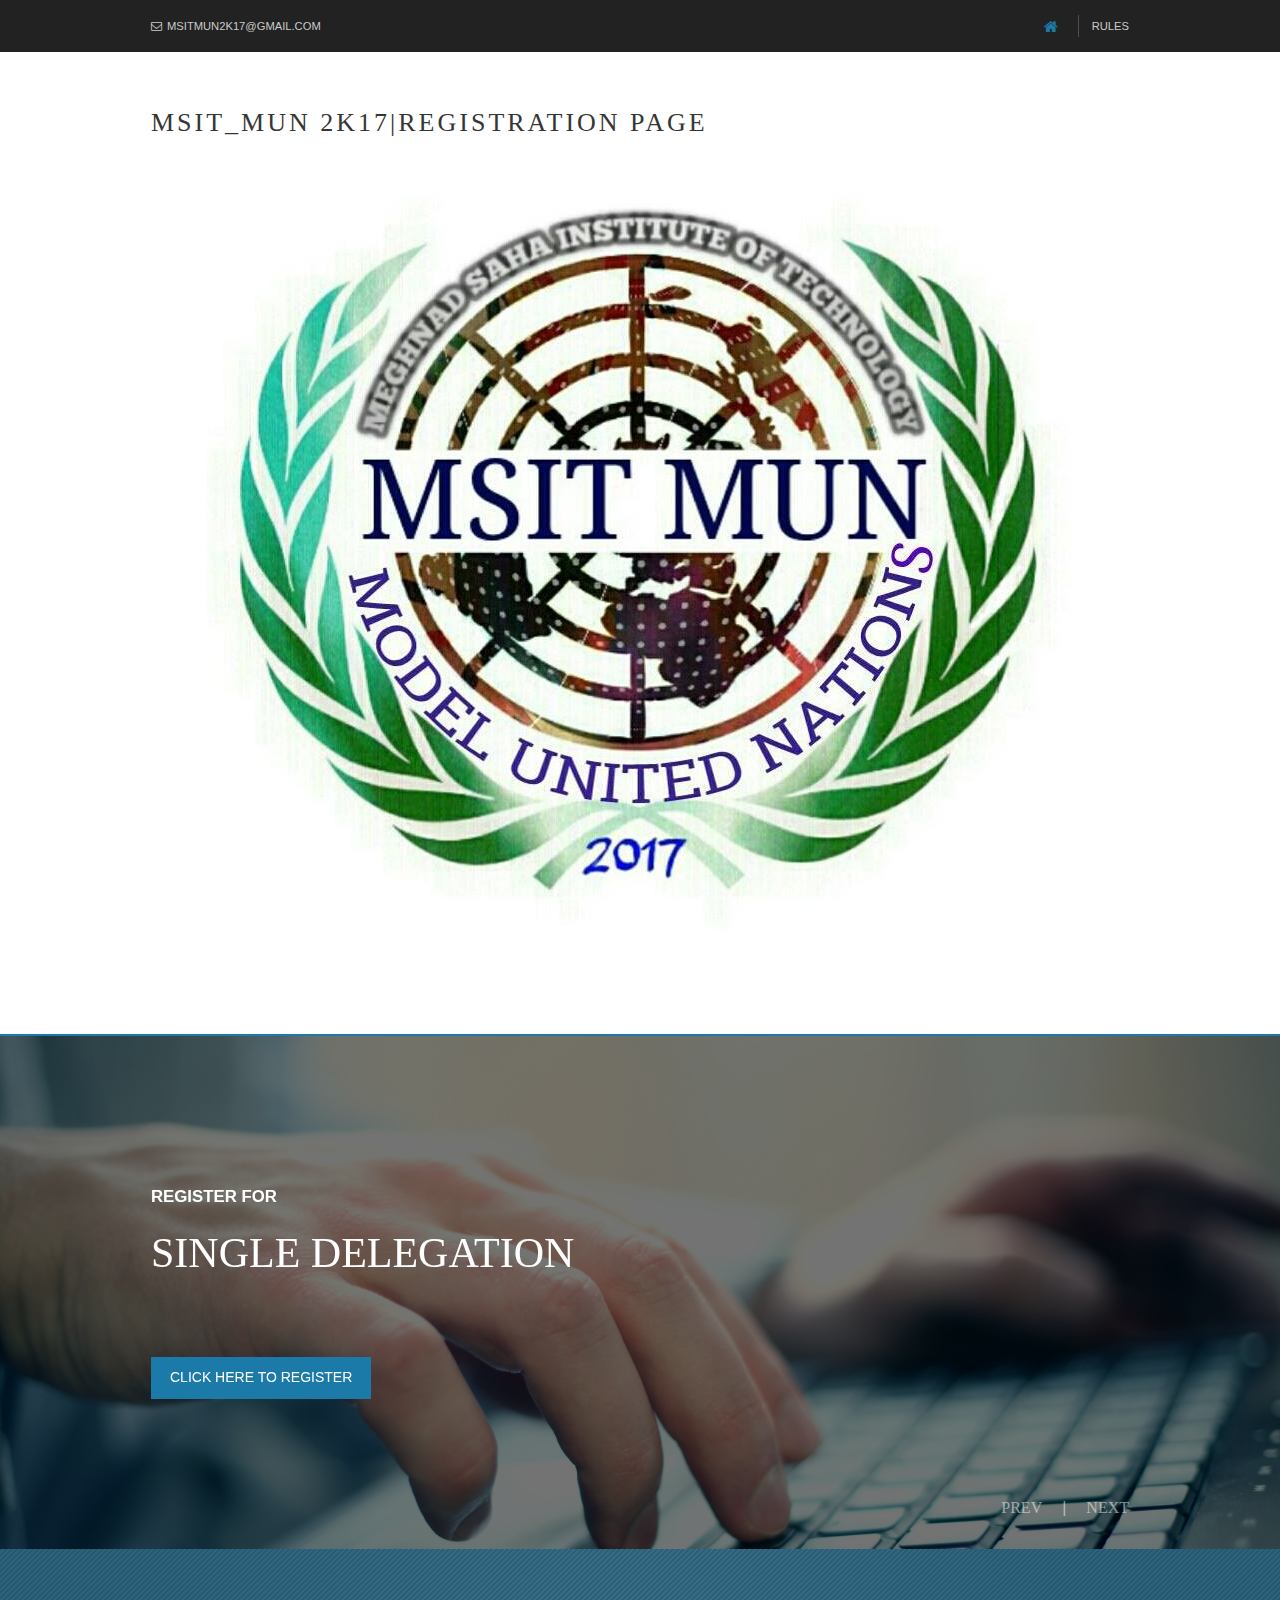
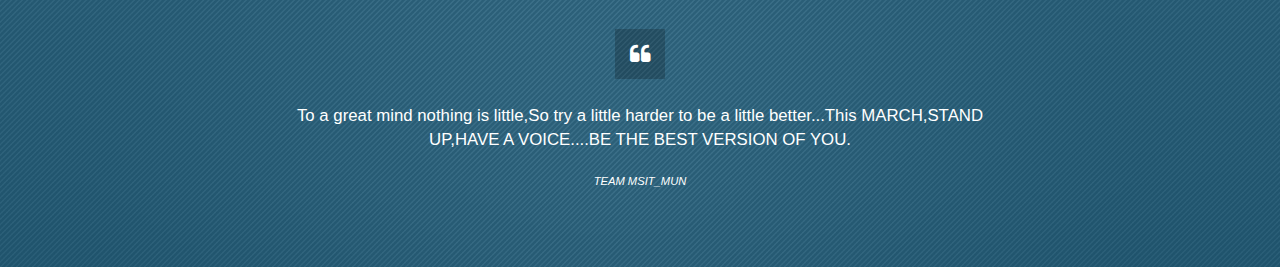
<file: register.HTML>
<!DOCTYPE html>
<!--
Template Name: Kelaby
Author: <a href="http://www.os-templates.com/">OS Templates</a>
Author URI: http://www.os-templates.com/
Licence: Free to use under our free template licence terms
Licence URI: http://www.os-templates.com/template-terms
-->
<html>
<head>
<title>REGISTER</title>
<meta charset="utf-8">
<meta name="viewport" content="width=device-width, initial-scale=1.0, maximum-scale=1.0, user-scalable=no">
<link href="layout/styles/layout.css" rel="stylesheet" type="text/css" media="all">
</head>
<body id="top">
<!-- ################################################################################################ -->
<!-- ################################################################################################ -->
<!-- ################################################################################################ -->
<div class="wrapper row0">
  <div id="topbar" class="hoc clear"> 
    <!-- ################################################################################################ -->
    <div class="fl_left">
      <ul>
       <!-- <li><i class="fa fa-phone"></i> +00 (123) 456 7890</li>-->
        <li><i class="fa fa-envelope-o"></i>msitmun2k17@gmail.com</li>
      </ul>
    </div>
    <div class="fl_right">
      <ul>
        <li><a href="index.html"><i class="fa fa-lg fa-home"></i></a></li>
        
        <li><a href="doc/rules.docx">RULES</a></li>
      </ul>
    </div>
    <!-- ################################################################################################ -->
  </div>
</div>
<!-- ################################################################################################ -->
<!-- ################################################################################################ -->
<!-- ################################################################################################ -->
<div class="wrapper row1">
  <header id="header" class="hoc clear"> 
    <!-- ################################################################################################ -->
    <div id="logo" class="fl_left">
      <h1><a href="home.html">MSIT_MUN 2K17|REGISTRATION PAGE</a></h1>
      <img src="img/image1.jpg" >
    </div>
    <!--
    <div id="quickinfo" class="fl_right">
      <ul class="nospace inline">
        <li><strong>Rhoncus:</strong><br>
          +00 (123) 456 7890</li>
        <li><strong>Sagittis:</strong><br>
          +00 (123) 456 7890</li>
      </ul>
    </div> -->
    <!-- ################################################################################################ -->
  </header>
</div>
<!-- ################################################################################################ -->
<!-- ################################################################################################ -->
<!-- ################################################################################################ -->
<div class="wrapper row2">
  <nav id="mainav" class="hoc clear"> 
    <!-- 
    <ul class="clear">
      <li class="active"><a href="index.html">Home</a></li>
      <li><a class="drop" href="#">Pages</a>
        <ul>
          <li><a href="pages/gallery.html">Gallery</a></li>
          <li><a href="pages/full-width.html">Full Width</a></li>
          <li><a href="pages/sidebar-left.html">Sidebar Left</a></li>
          <li><a href="pages/sidebar-right.html">Sidebar Right</a></li>
          <li><a href="pages/basic-grid.html">Basic Grid</a></li>
        </ul>
      </li> -->
      
    <!-- ################################################################################################ -->
  </nav>
</div>
<!-- ################################################################################################ -->
<!-- ################################################################################################ -->
<!-- ################################################################################################ -->
<div class="bgded overlay" style="background-image:url('img/register.jpg');">
  <div id="pageintro" class="hoc clear"> 
    <!-- ################################################################################################ -->
    <div class="flexslider basicslider">
      <ul class="slides">
        <li>
          <article>
            <p>REGISTER FOR</p>
            <h3 class="heading">SINGLE DELEGATION</h3>
            <footer>
              <ul class="nospace inline pushright">
                <li><a class="btn" href="https://docs.google.com/forms/d/1GDUalLMk9-q06rbnEOcSYR5YtffYPyfeL5CLSg0dz7k/edit">Click Here To REGISTER</a></li>
                
              </ul>
            </footer>
          </article>
        </li>
        <li>
          <article>
            <p>REGISTER FOR</p>
            <h3 class="heading">DOUBLE DELEGATION</h3>
            <footer>
              <ul class="nospace inline pushright">
                <li><a class="btn" href="https://docs.google.com/forms/d/1-Ps_wXwn76sjrviafjNuhS5a-B0lRDqKwCHg11Akl6U/edit">Click Here To REGISTER</a></li>
                
              </ul>
            </footer>
          </article>
        
    
      </ul>
    </div>
    <!-- ################################################################################################ -->
  </div>
</div>


    
<div class="wrapper coloured overlay bgded" style="background-image:url('img/background.jpg');">
  <div class="hoc container clear">
    <div id="testimonial"> 
      <!-- ################################################################################################ -->
      <blockquote>To a great mind nothing is little,So try a little harder to be a little better...This MARCH,STAND UP,HAVE A VOICE....BE THE BEST VERSION OF YOU.</blockquote>
       <em> TEAM MSIT_MUN</em> 
      <!-- ################################################################################################ -->
  <!--  </div>
  </div>
</div>
<!-- ################################################################################################ -->
<!-- ################################################################################################ -->
<!-- ################################################################################################ -->
<!--
<div class="wrapper row3">
  <section class="hoc container clear"> 
    <!-- ################################################################################################ -->
    <!--
    <div class="sectiontitle center">
      <h6 class="heading">Nisl rhoncus dictum cras</h6>
      <p>Egestas consequat magna nec molestie integer iaculis turpis in ultrices.</p>
    </div>
    <div class="group latest">
      <article class="one_third first">
        <figure><a class="imgover" href="#"><img src="images/demo/320x220.png" alt=""></a></figure>
        <div class="txtwrap">
          <h4 class="heading">Egestas augue aliquam</h4>
          <ul class="nospace meta">
            <li><i class="fa fa-user"></i> <a href="#">Admin</a></li>
            <li><i class="fa fa-tag"></i> <a href="#">Category</a></li>
            <li><i class="fa fa-comments"></i> <a href="#">6 Comments</a></li>
          </ul>
        </div>
      </article>
      <article class="one_third">
        <figure><a class="imgover" href="#"><img src="images/demo/320x220.png" alt=""></a></figure>
        <div class="txtwrap">
          <h4 class="heading">Lorem fermentum ligula</h4>
          <ul class="nospace meta">
            <li><i class="fa fa-user"></i> <a href="#">Admin</a></li>
            <li><i class="fa fa-tag"></i> <a href="#">Category</a></li>
            <li><i class="fa fa-comments"></i> <a href="#">8 Comments</a></li>
          </ul>
        </div>
      </article>
      <article class="one_third">
        <figure><a class="imgover" href="#"><img src="images/demo/320x220.png" alt=""></a></figure>
        <div class="txtwrap">
          <h4 class="heading">Dolor sed dignissim</h4>
          <ul class="nospace meta">
            <li><i class="fa fa-user"></i> <a href="#">Admin</a></li>
            <li><i class="fa fa-tag"></i> <a href="#">Category</a></li>
            <li><i class="fa fa-comments"></i> <a href="#">10 Comments</a></li>
          </ul>
        </div>
      </article>
    </div>
    <!-- ################################################################################################ -->
 <!-- </section>
</div>
<!-- ################################################################################################ -->
<!-- ################################################################################################ -->
<!-- ################################################################################################ -->
<!--
<div class="wrapper bgded overlay" style="background-image:url('images/demo/backgrounds/04.png');">
  <section class="hoc container clear"> 
    <!-- ################################################################################################ -->
   <!-- <ul class="nospace group center">
      <li class="one_quarter first">
        <h6 class="heading font-x3">Our Clients</h6>
      </li>
      <li class="one_quarter"><i class="block btmspace-10 fa fa-4x fa-recycle"></i> Venenatis</li>
      <li class="one_quarter"><i class="block btmspace-10 fa fa-4x fa-rebel"></i> Malesuada</li>
      <li class="one_quarter"><i class="block btmspace-10 fa fa-4x fa-connectdevelop"></i> Fermentum</li>
    </ul>
    
  </section>
</div> -->
<!-- ################################################################################################ -->
<!-- ################################################################################################ -->
<!-- ################################################################################################ -->
<!--<div class="wrapper row4">
  <footer id="footer" class="hoc clear"> 
    
    <div class="one_third first">
      <h6 class="heading">Id porttitor enim elit</h6>
      <ul class="nospace btmspace-30 linklist contact">
        <li><i class="fa fa-map-marker"></i>
          <address>
          Street Name &amp; Number, Town, Postcode/Zip
          </address>
        </li>
        <li><i class="fa fa-phone"></i> +00 (123) 456 7890</li>
        <li><i class="fa fa-envelope-o"></i> info@domain.com</li>
      </ul>
      <ul class="faico clear">
        <li><a class="faicon-facebook" href="#"><i class="fa fa-facebook"></i></a></li>
        <li><a class="faicon-twitter" href="#"><i class="fa fa-twitter"></i></a></li>
        <li><a class="faicon-dribble" href="#"><i class="fa fa-dribbble"></i></a></li>
        <li><a class="faicon-linkedin" href="#"><i class="fa fa-linkedin"></i></a></li>
        <li><a class="faicon-google-plus" href="#"><i class="fa fa-google-plus"></i></a></li>
        <li><a class="faicon-vk" href="#"><i class="fa fa-vk"></i></a></li>
      </ul>
    </div>
    <div class="one_third">
      <h6 class="heading">Elit eros congue nunc</h6>
      <ul class="nospace linklist">
        <li>
          <article>
            <h2 class="nospace font-x1"><a href="#">Curabitur lacinia neque</a></h2>
            <time class="font-xs block btmspace-10" datetime="2045-04-06">Friday, 6<sup>th</sup> April 2045</time>
            <p class="nospace">Purus eget luctus rutrum ex quam semper libero lectus mauris eget [&hellip;]</p>
          </article>
        </li>
        <li>
          <article>
            <h2 class="nospace font-x1"><a href="#">Non molestie pulvinar</a></h2>
            <time class="font-xs block btmspace-10" datetime="2045-04-05">Thursday, 5<sup>th</sup> April 2045</time>
            <p class="nospace">Quam ut arcu tristique est accumsan pretium nulla ut ullamcorper [&hellip;]</p>
          </article>
        </li>
      </ul>
    </div>
    <div class="one_third">
      <h6 class="heading">Vulputate justo</h6>
      <p class="nospace btmspace-30">Elit donec vel tincidunt turpis curabitur ac nibh condimentum finibus orci a.</p>
      <form method="post" action="#">
        <fieldset>
          <legend>Newsletter:</legend>
          <input class="btmspace-15" type="text" value="" placeholder="Name">
          <input class="btmspace-15" type="text" value="" placeholder="Email">
          <button type="submit" value="submit">Submit</button>
        </fieldset>
      </form>
    </div>
    <!-- ################################################################################################ -->
  
<!-- ################################################################################################ -->
<!-- ################################################################################################ -->
<!-- ################################################################################################ -->
<a id="backtotop" href="#top"><i class="fa fa-chevron-up"></i></a>
<!-- JAVASCRIPTS -->
<script src="layout/scripts/jquery.min.js"></script>
<script src="layout/scripts/jquery.backtotop.js"></script>
<script src="layout/scripts/jquery.mobilemenu.js"></script>
<script src="layout/scripts/jquery.flexslider-min.js"></script>
</body>
</html>
</file>
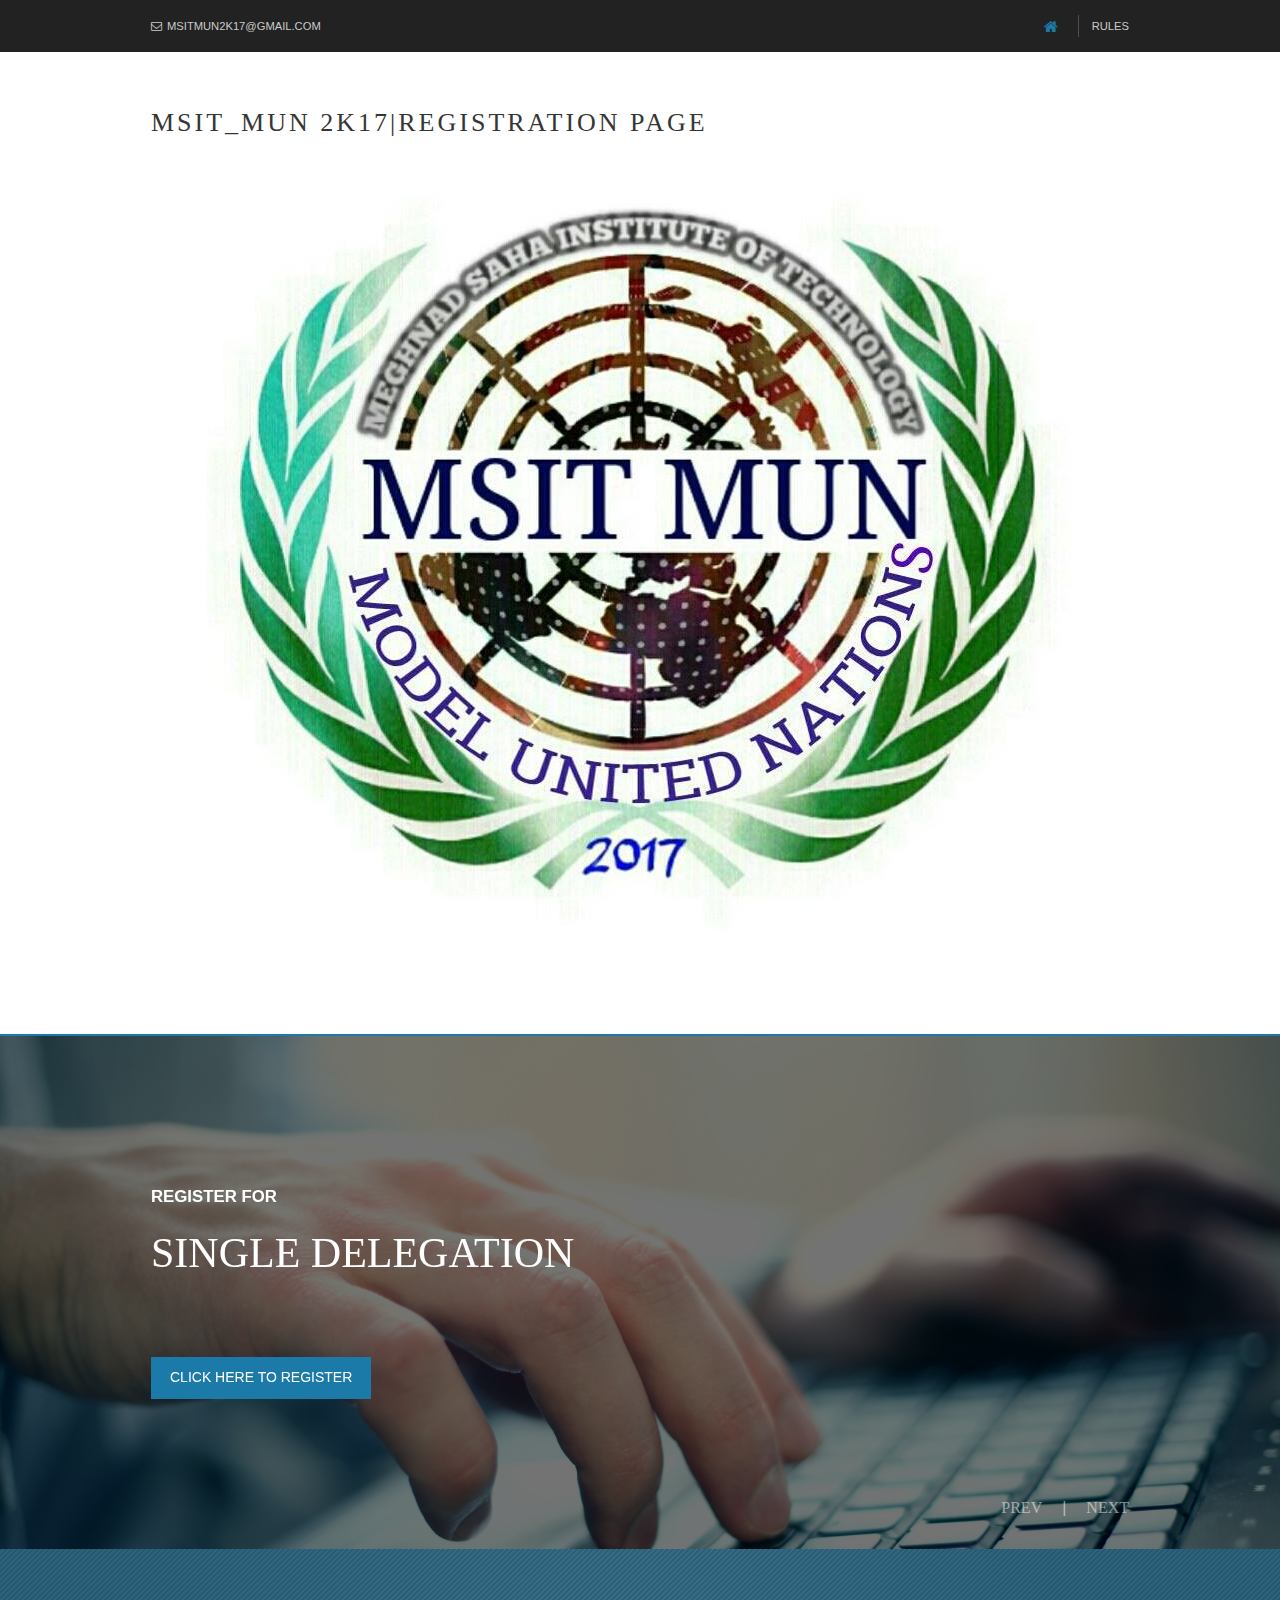
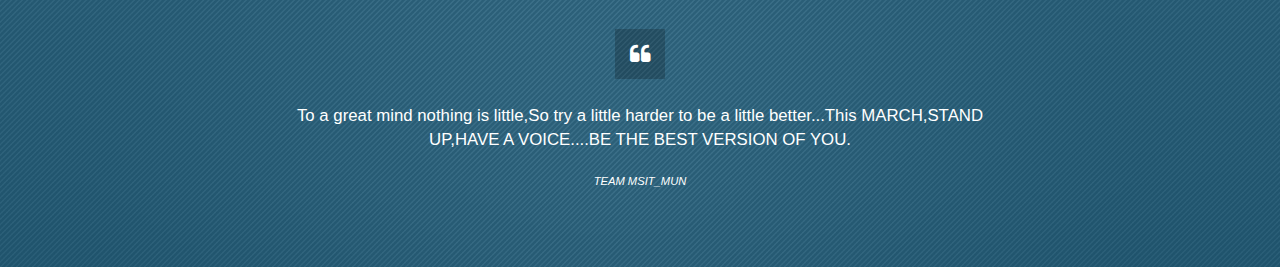
<file: register.html>
<!DOCTYPE html>
<!--
Template Name: Kelaby
Author: <a href="http://www.os-templates.com/">OS Templates</a>
Author URI: http://www.os-templates.com/
Licence: Free to use under our free template licence terms
Licence URI: http://www.os-templates.com/template-terms
-->
<html>
<head>
<title>REGISTER</title>
<meta charset="utf-8">
<meta name="viewport" content="width=device-width, initial-scale=1.0, maximum-scale=1.0, user-scalable=no">
<link href="layout/styles/layout.css" rel="stylesheet" type="text/css" media="all">
</head>
<body id="top">
<!-- ################################################################################################ -->
<!-- ################################################################################################ -->
<!-- ################################################################################################ -->
<div class="wrapper row0">
  <div id="topbar" class="hoc clear"> 
    <!-- ################################################################################################ -->
    <div class="fl_left">
      <ul>
       <!-- <li><i class="fa fa-phone"></i> +00 (123) 456 7890</li>-->
        <li><i class="fa fa-envelope-o"></i>msitmun2k17@gmail.com</li>
      </ul>
    </div>
    <div class="fl_right">
      <ul>
        <li><a href="index.html"><i class="fa fa-lg fa-home"></i></a></li>
        
        <li><a href="doc/rules.docx">RULES</a></li>
      </ul>
    </div>
    <!-- ################################################################################################ -->
  </div>
</div>
<!-- ################################################################################################ -->
<!-- ################################################################################################ -->
<!-- ################################################################################################ -->
<div class="wrapper row1">
  <header id="header" class="hoc clear"> 
    <!-- ################################################################################################ -->
    <div id="logo" class="fl_left">
      <h1><a href="home.html">MSIT_MUN 2K17|REGISTRATION PAGE</a></h1>
      <img src="img/image1.jpg" >
    </div>
    <!--
    <div id="quickinfo" class="fl_right">
      <ul class="nospace inline">
        <li><strong>Rhoncus:</strong><br>
          +00 (123) 456 7890</li>
        <li><strong>Sagittis:</strong><br>
          +00 (123) 456 7890</li>
      </ul>
    </div> -->
    <!-- ################################################################################################ -->
  </header>
</div>
<!-- ################################################################################################ -->
<!-- ################################################################################################ -->
<!-- ################################################################################################ -->
<div class="wrapper row2">
  <nav id="mainav" class="hoc clear"> 
    <!-- 
    <ul class="clear">
      <li class="active"><a href="index.html">Home</a></li>
      <li><a class="drop" href="#">Pages</a>
        <ul>
          <li><a href="pages/gallery.html">Gallery</a></li>
          <li><a href="pages/full-width.html">Full Width</a></li>
          <li><a href="pages/sidebar-left.html">Sidebar Left</a></li>
          <li><a href="pages/sidebar-right.html">Sidebar Right</a></li>
          <li><a href="pages/basic-grid.html">Basic Grid</a></li>
        </ul>
      </li> -->
      
    <!-- ################################################################################################ -->
  </nav>
</div>
<!-- ################################################################################################ -->
<!-- ################################################################################################ -->
<!-- ################################################################################################ -->
<div class="bgded overlay" style="background-image:url('img/register.jpg');">
  <div id="pageintro" class="hoc clear"> 
    <!-- ################################################################################################ -->
    <div class="flexslider basicslider">
      <ul class="slides">
        <li>
          <article>
            <p>REGISTER FOR</p>
            <h3 class="heading">SINGLE DELEGATION</h3>
            <footer>
              <ul class="nospace inline pushright">
                <li><a class="btn" href="https://docs.google.com/forms/d/1GDUalLMk9-q06rbnEOcSYR5YtffYPyfeL5CLSg0dz7k/edit">Click Here To REGISTER</a></li>
                
              </ul>
            </footer>
          </article>
        </li>
        <li>
          <article>
            <p>REGISTER FOR</p>
            <h3 class="heading">DOUBLE DELEGATION</h3>
            <footer>
              <ul class="nospace inline pushright">
                <li><a class="btn" href="https://docs.google.com/forms/d/1-Ps_wXwn76sjrviafjNuhS5a-B0lRDqKwCHg11Akl6U/edit">Click Here To REGISTER</a></li>
                
              </ul>
            </footer>
          </article>
        
    
      </ul>
    </div>
    <!-- ################################################################################################ -->
  </div>
</div>


    
<div class="wrapper coloured overlay bgded" style="background-image:url('img/background.jpg');">
  <div class="hoc container clear">
    <div id="testimonial"> 
      <!-- ################################################################################################ -->
      <blockquote>To a great mind nothing is little,So try a little harder to be a little better...This MARCH,STAND UP,HAVE A VOICE....BE THE BEST VERSION OF YOU.</blockquote>
       <em> TEAM MSIT_MUN</em> 
      <!-- ################################################################################################ -->
  <!--  </div>
  </div>
</div>
<!-- ################################################################################################ -->
<!-- ################################################################################################ -->
<!-- ################################################################################################ -->
<!--
<div class="wrapper row3">
  <section class="hoc container clear"> 
    <!-- ################################################################################################ -->
    <!--
    <div class="sectiontitle center">
      <h6 class="heading">Nisl rhoncus dictum cras</h6>
      <p>Egestas consequat magna nec molestie integer iaculis turpis in ultrices.</p>
    </div>
    <div class="group latest">
      <article class="one_third first">
        <figure><a class="imgover" href="#"><img src="images/demo/320x220.png" alt=""></a></figure>
        <div class="txtwrap">
          <h4 class="heading">Egestas augue aliquam</h4>
          <ul class="nospace meta">
            <li><i class="fa fa-user"></i> <a href="#">Admin</a></li>
            <li><i class="fa fa-tag"></i> <a href="#">Category</a></li>
            <li><i class="fa fa-comments"></i> <a href="#">6 Comments</a></li>
          </ul>
        </div>
      </article>
      <article class="one_third">
        <figure><a class="imgover" href="#"><img src="images/demo/320x220.png" alt=""></a></figure>
        <div class="txtwrap">
          <h4 class="heading">Lorem fermentum ligula</h4>
          <ul class="nospace meta">
            <li><i class="fa fa-user"></i> <a href="#">Admin</a></li>
            <li><i class="fa fa-tag"></i> <a href="#">Category</a></li>
            <li><i class="fa fa-comments"></i> <a href="#">8 Comments</a></li>
          </ul>
        </div>
      </article>
      <article class="one_third">
        <figure><a class="imgover" href="#"><img src="images/demo/320x220.png" alt=""></a></figure>
        <div class="txtwrap">
          <h4 class="heading">Dolor sed dignissim</h4>
          <ul class="nospace meta">
            <li><i class="fa fa-user"></i> <a href="#">Admin</a></li>
            <li><i class="fa fa-tag"></i> <a href="#">Category</a></li>
            <li><i class="fa fa-comments"></i> <a href="#">10 Comments</a></li>
          </ul>
        </div>
      </article>
    </div>
    <!-- ################################################################################################ -->
 <!-- </section>
</div>
<!-- ################################################################################################ -->
<!-- ################################################################################################ -->
<!-- ################################################################################################ -->
<!--
<div class="wrapper bgded overlay" style="background-image:url('images/demo/backgrounds/04.png');">
  <section class="hoc container clear"> 
    <!-- ################################################################################################ -->
   <!-- <ul class="nospace group center">
      <li class="one_quarter first">
        <h6 class="heading font-x3">Our Clients</h6>
      </li>
      <li class="one_quarter"><i class="block btmspace-10 fa fa-4x fa-recycle"></i> Venenatis</li>
      <li class="one_quarter"><i class="block btmspace-10 fa fa-4x fa-rebel"></i> Malesuada</li>
      <li class="one_quarter"><i class="block btmspace-10 fa fa-4x fa-connectdevelop"></i> Fermentum</li>
    </ul>
    
  </section>
</div> -->
<!-- ################################################################################################ -->
<!-- ################################################################################################ -->
<!-- ################################################################################################ -->
<!--<div class="wrapper row4">
  <footer id="footer" class="hoc clear"> 
    
    <div class="one_third first">
      <h6 class="heading">Id porttitor enim elit</h6>
      <ul class="nospace btmspace-30 linklist contact">
        <li><i class="fa fa-map-marker"></i>
          <address>
          Street Name &amp; Number, Town, Postcode/Zip
          </address>
        </li>
        <li><i class="fa fa-phone"></i> +00 (123) 456 7890</li>
        <li><i class="fa fa-envelope-o"></i> info@domain.com</li>
      </ul>
      <ul class="faico clear">
        <li><a class="faicon-facebook" href="#"><i class="fa fa-facebook"></i></a></li>
        <li><a class="faicon-twitter" href="#"><i class="fa fa-twitter"></i></a></li>
        <li><a class="faicon-dribble" href="#"><i class="fa fa-dribbble"></i></a></li>
        <li><a class="faicon-linkedin" href="#"><i class="fa fa-linkedin"></i></a></li>
        <li><a class="faicon-google-plus" href="#"><i class="fa fa-google-plus"></i></a></li>
        <li><a class="faicon-vk" href="#"><i class="fa fa-vk"></i></a></li>
      </ul>
    </div>
    <div class="one_third">
      <h6 class="heading">Elit eros congue nunc</h6>
      <ul class="nospace linklist">
        <li>
          <article>
            <h2 class="nospace font-x1"><a href="#">Curabitur lacinia neque</a></h2>
            <time class="font-xs block btmspace-10" datetime="2045-04-06">Friday, 6<sup>th</sup> April 2045</time>
            <p class="nospace">Purus eget luctus rutrum ex quam semper libero lectus mauris eget [&hellip;]</p>
          </article>
        </li>
        <li>
          <article>
            <h2 class="nospace font-x1"><a href="#">Non molestie pulvinar</a></h2>
            <time class="font-xs block btmspace-10" datetime="2045-04-05">Thursday, 5<sup>th</sup> April 2045</time>
            <p class="nospace">Quam ut arcu tristique est accumsan pretium nulla ut ullamcorper [&hellip;]</p>
          </article>
        </li>
      </ul>
    </div>
    <div class="one_third">
      <h6 class="heading">Vulputate justo</h6>
      <p class="nospace btmspace-30">Elit donec vel tincidunt turpis curabitur ac nibh condimentum finibus orci a.</p>
      <form method="post" action="#">
        <fieldset>
          <legend>Newsletter:</legend>
          <input class="btmspace-15" type="text" value="" placeholder="Name">
          <input class="btmspace-15" type="text" value="" placeholder="Email">
          <button type="submit" value="submit">Submit</button>
        </fieldset>
      </form>
    </div>
    <!-- ################################################################################################ -->
  
<!-- ################################################################################################ -->
<!-- ################################################################################################ -->
<!-- ################################################################################################ -->
<a id="backtotop" href="#top"><i class="fa fa-chevron-up"></i></a>
<!-- JAVASCRIPTS -->
<script src="layout/scripts/jquery.min.js"></script>
<script src="layout/scripts/jquery.backtotop.js"></script>
<script src="layout/scripts/jquery.mobilemenu.js"></script>
<script src="layout/scripts/jquery.flexslider-min.js"></script>
</body>
</html>
</file>
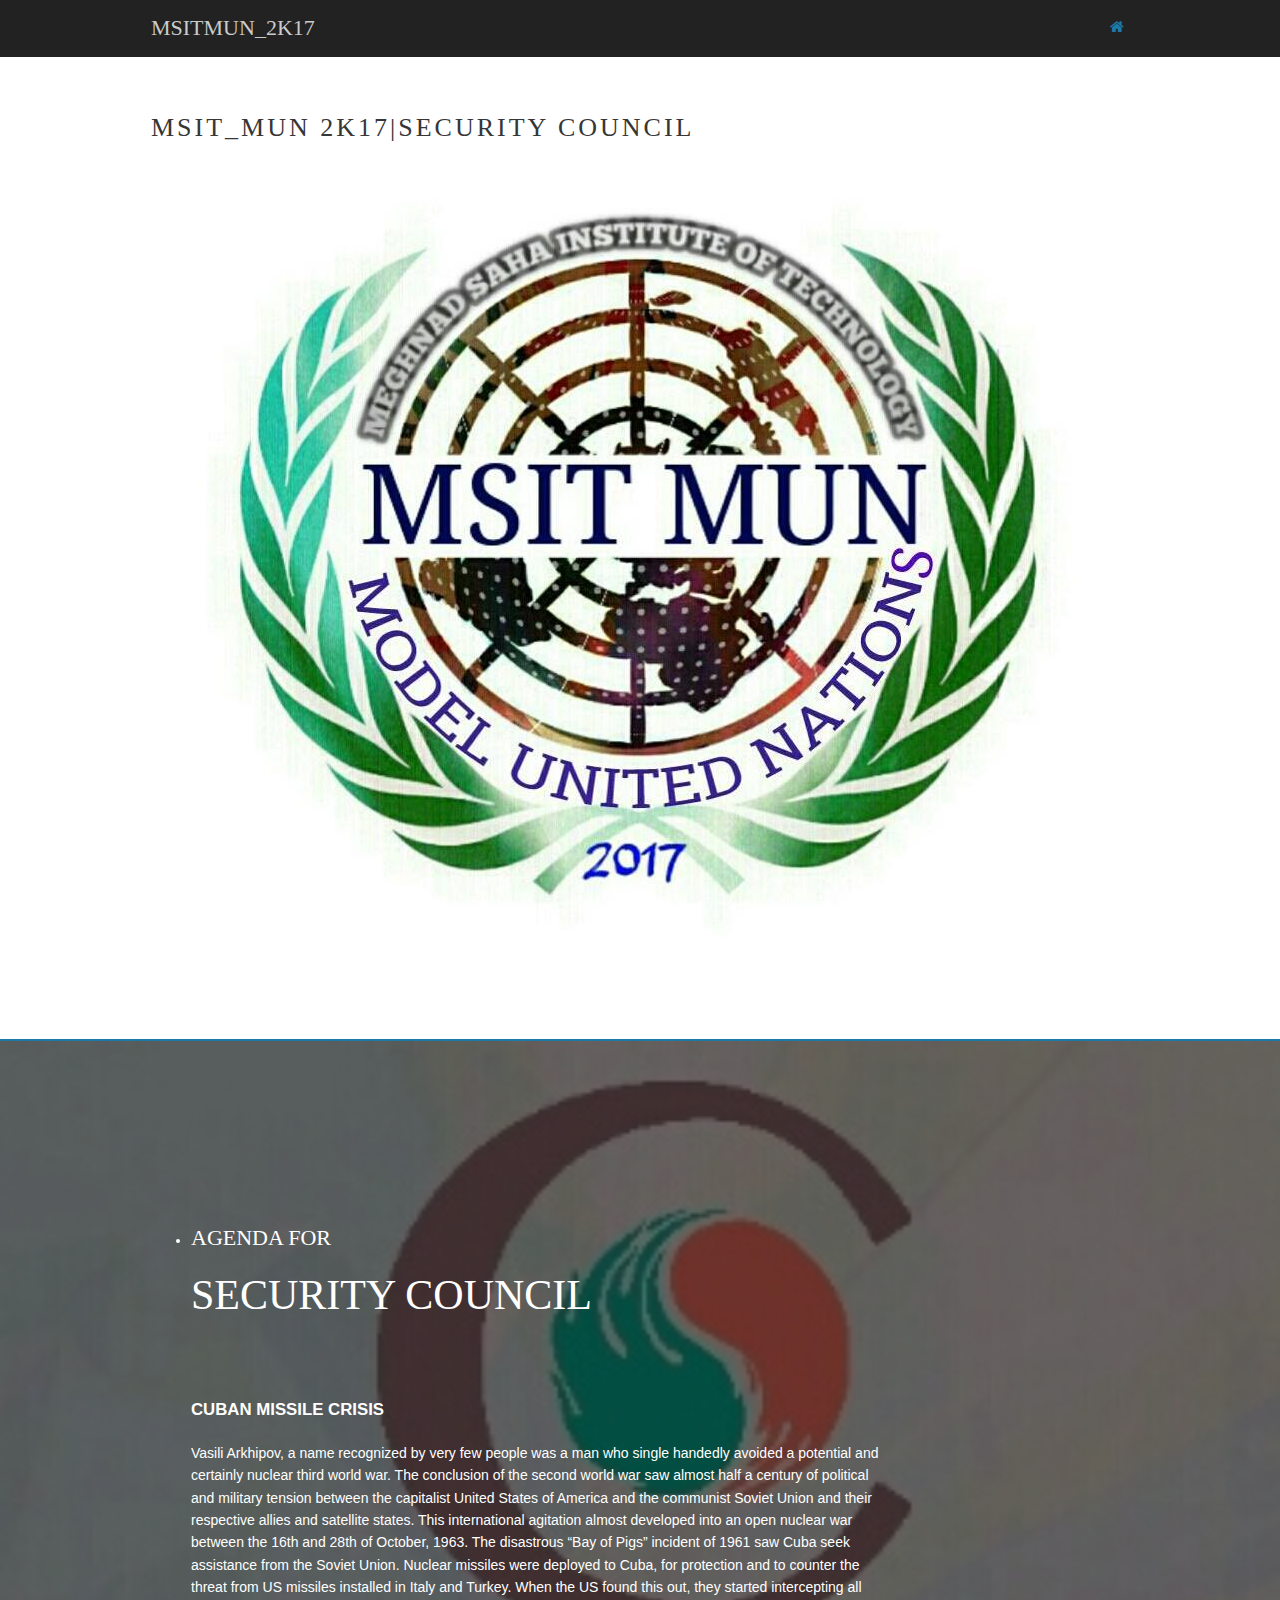
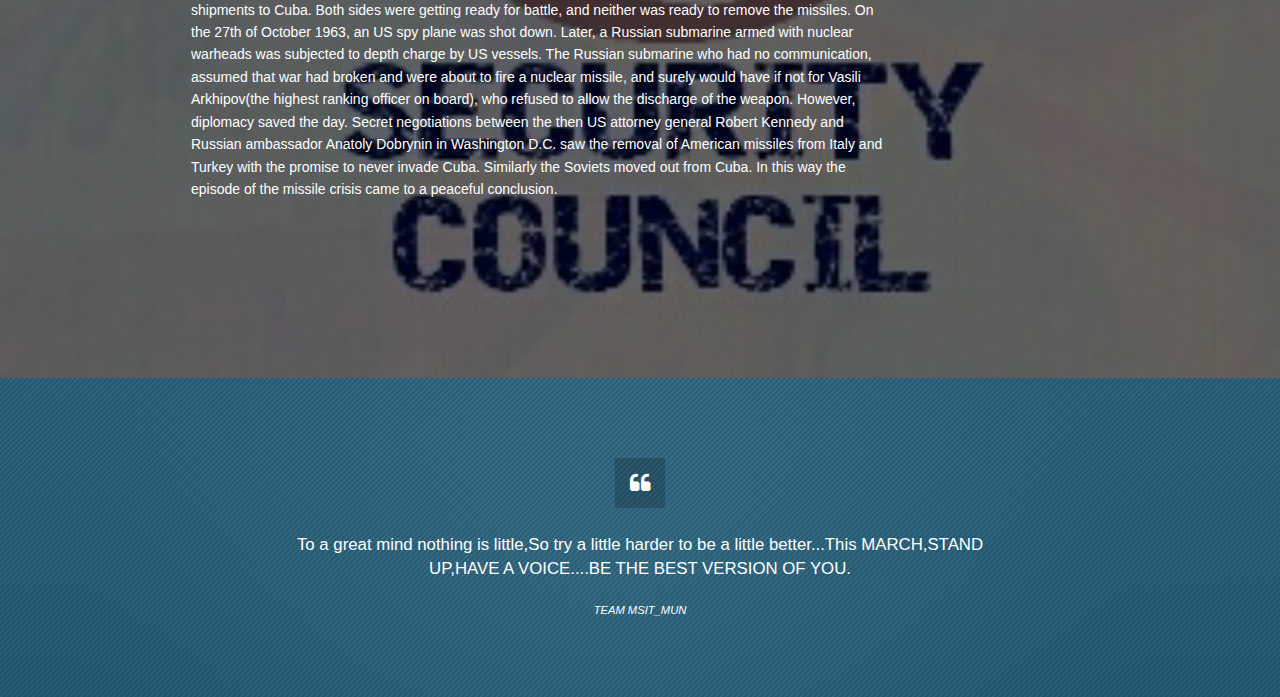
<file: SC.html>
<!DOCTYPE html>
<!--
Template Name: Kelaby
Author: <a href="http://www.os-templates.com/">OS Templates</a>
Author URI: http://www.os-templates.com/
Licence: Free to use under our free template licence terms
Licence URI: http://www.os-templates.com/template-terms
-->
<html>
<head>
<title>ABOUT SECURITY COUNCIL</title>
<meta charset="utf-8">
<meta name="viewport" content="width=device-width, initial-scale=1.0, maximum-scale=1.0, user-scalable=no">
<link href="layout/styles/layout.css" rel="stylesheet" type="text/css" media="all">
</head>
<body id="top">
<!-- ################################################################################################ -->
<!-- ################################################################################################ -->
<!-- ################################################################################################ -->
<div class="wrapper row0">
  <div id="topbar" class="hoc clear"> 
    <!-- ################################################################################################ -->
    <div class="fl_left">
      <ul>
       <!-- <li><i class="fa fa-phone"></i> +00 (123) 456 7890</li>-->
        <li><H3>MSITMUN_2K17</H3></li>
      </ul>
    </div>
    <div class="fl_right">
      <ul>
        <li><a href="index.html"><i class="fa fa-lg fa-home"></i></a></li>
        
        
      </ul>
    </div>
    <!-- ################################################################################################ -->
  </div>
</div>
<!-- ################################################################################################ -->
<!-- ################################################################################################ -->
<!-- ################################################################################################ -->
<div class="wrapper row1">
  <header id="header" class="hoc clear"> 
    <!-- ################################################################################################ -->
    <div id="logo" class="fl_left">
      <h1><a href="home.html">MSIT_MUN 2K17|SECURITY COUNCIL</a></h1>
      <img src="img/image1.jpg" >
    </div>
    
  </header>
</div>
<!-- ################################################################################################ -->
<!-- ################################################################################################ -->
<!-- ################################################################################################ -->
<div class="wrapper row2">
  <nav id="mainav" class="hoc clear"> 
    <!-- 
    <ul class="clear">
      <li class="active"><a href="index.html">Home</a></li>
      <li><a class="drop" href="#">Pages</a>
        <ul>
          <li><a href="pages/gallery.html">Gallery</a></li>
          <li><a href="pages/full-width.html">Full Width</a></li>
          <li><a href="pages/sidebar-left.html">Sidebar Left</a></li>
          <li><a href="pages/sidebar-right.html">Sidebar Right</a></li>
          <li><a href="pages/basic-grid.html">Basic Grid</a></li>
        </ul>
      </li> -->
      
    <!-- ################################################################################################ -->
  </nav>
</div>
<!-- ################################################################################################ -->
<!-- ################################################################################################ -->
<!-- ################################################################################################ -->
<div class="bgded overlay" style="background-image:url('img/agenda/02.jpg');">
  <div id="pageintro" class="hoc clear"> 
    <!-- ################################################################################################ -->
    <div class="flexslider basicslider">
      <ul class="about">
        <li>
          <article>
            <p><h4>AGENDA FOR</h4></p>
            <h3 class="heading">SECURITY COUNCIL</h3>
            <footer>
              <p>CUBAN MISSILE CRISIS</p>
            <p>Vasili Arkhipov, a name recognized by very few people was a man who single handedly avoided a potential and certainly nuclear third world war. The conclusion of the second world war saw almost half a century of political and military tension between the capitalist United States of America and the communist Soviet Union and their respective allies and satellite states. This international agitation almost developed into an open nuclear war between the 16th and 28th of October, 1963. The disastrous “Bay of Pigs” incident of 1961 saw Cuba seek assistance from the Soviet Union. Nuclear missiles were deployed to Cuba, for protection and to counter the threat from US missiles installed in Italy and Turkey. When the US found this out, they started intercepting all shipments to Cuba. Both sides were getting ready for battle, and neither was ready to remove the missiles. On the 27th of October 1963, an US spy plane was shot down. Later, a Russian submarine armed with nuclear warheads was subjected to depth charge by US vessels. The Russian submarine who had no communication, assumed that war had broken and were about to fire a nuclear missile, and surely would have if not for Vasili Arkhipov(the highest ranking officer on board), who refused to allow the discharge of the weapon. However, diplomacy saved the day. Secret negotiations between the then US attorney general Robert Kennedy and Russian ambassador Anatoly Dobrynin in Washington D.C. saw the removal of American missiles from Italy and Turkey with the promise to never invade Cuba. Similarly the Soviets moved out from Cuba. In this way the episode of the missile crisis came to a peaceful conclusion.  </p>
          </article>
        </li>
        
        
    
      </ul>
    </div>
    <!-- ################################################################################################ -->
  </div>
</div>


    
<div class="wrapper coloured overlay bgded" style="background-image:url('img/background.jpg');">
  <div class="hoc container clear">
    <div id="testimonial"> 
      <!-- ################################################################################################ -->
      <blockquote>To a great mind nothing is little,So try a little harder to be a little better...This MARCH,STAND UP,HAVE A VOICE....BE THE BEST VERSION OF YOU.</blockquote>
       <em> TEAM MSIT_MUN</em> 
      <!-- ################################################################################################ -->
   </div>
  </div>
</div>
<!-- ################################################################################################ -->


      
<a id="backtotop" href="#top"><i class="fa fa-chevron-up"></i></a>
<!-- JAVASCRIPTS -->
<script src="layout/scripts/jquery.min.js"></script>
<script src="layout/scripts/jquery.backtotop.js"></script>
<script src="layout/scripts/jquery.mobilemenu.js"></script>
<script src="layout/scripts/jquery.flexslider-min.js"></script>
</body>
</html>
</file>
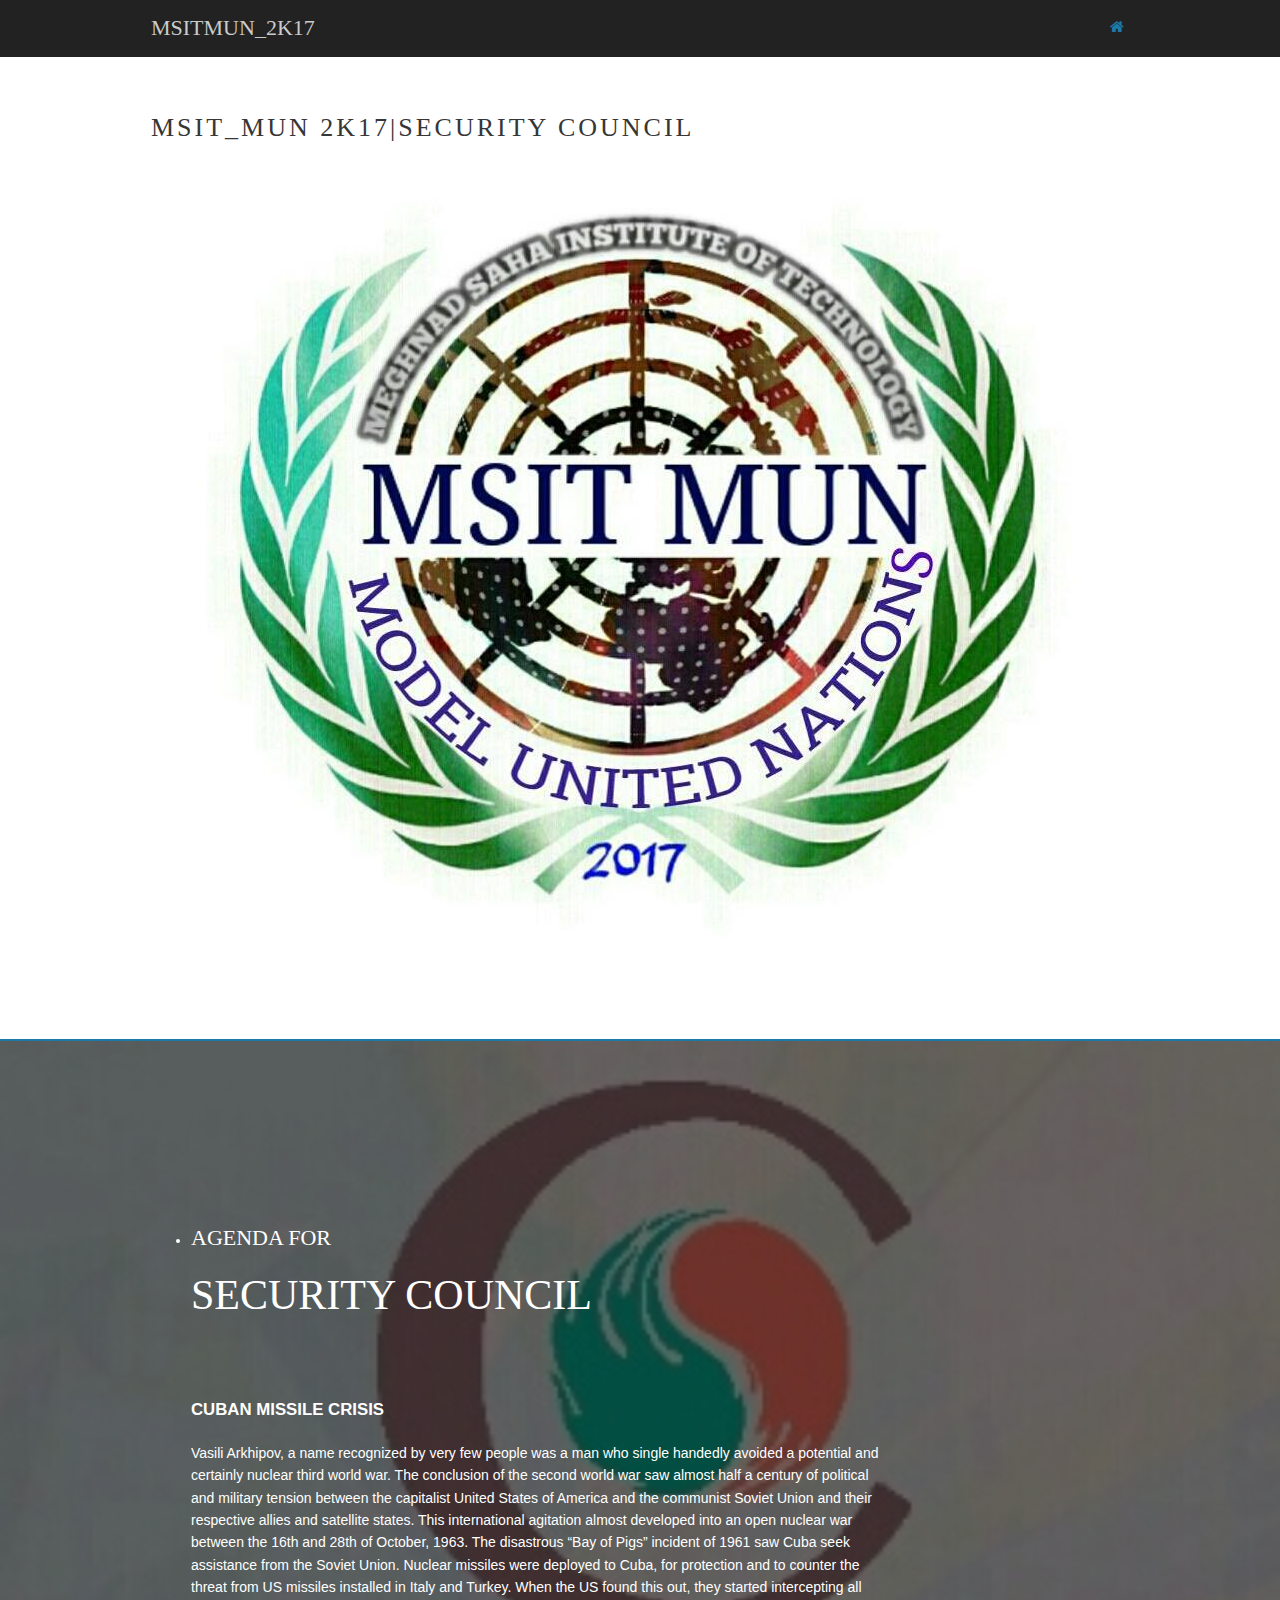
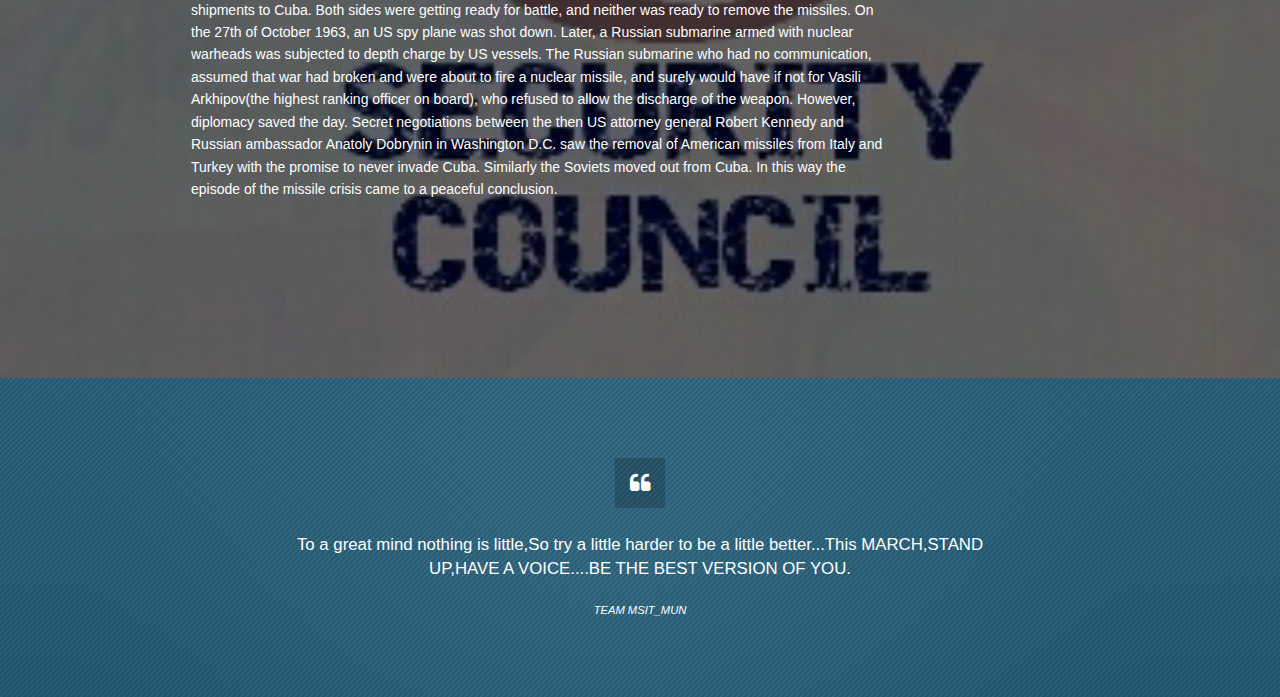
<file: SC.HTML>
<!DOCTYPE html>
<!--
Template Name: Kelaby
Author: <a href="http://www.os-templates.com/">OS Templates</a>
Author URI: http://www.os-templates.com/
Licence: Free to use under our free template licence terms
Licence URI: http://www.os-templates.com/template-terms
-->
<html>
<head>
<title>ABOUT SECURITY COUNCIL</title>
<meta charset="utf-8">
<meta name="viewport" content="width=device-width, initial-scale=1.0, maximum-scale=1.0, user-scalable=no">
<link href="layout/styles/layout.css" rel="stylesheet" type="text/css" media="all">
</head>
<body id="top">
<!-- ################################################################################################ -->
<!-- ################################################################################################ -->
<!-- ################################################################################################ -->
<div class="wrapper row0">
  <div id="topbar" class="hoc clear"> 
    <!-- ################################################################################################ -->
    <div class="fl_left">
      <ul>
       <!-- <li><i class="fa fa-phone"></i> +00 (123) 456 7890</li>-->
        <li><H3>MSITMUN_2K17</H3></li>
      </ul>
    </div>
    <div class="fl_right">
      <ul>
        <li><a href="index.html"><i class="fa fa-lg fa-home"></i></a></li>
        
        
      </ul>
    </div>
    <!-- ################################################################################################ -->
  </div>
</div>
<!-- ################################################################################################ -->
<!-- ################################################################################################ -->
<!-- ################################################################################################ -->
<div class="wrapper row1">
  <header id="header" class="hoc clear"> 
    <!-- ################################################################################################ -->
    <div id="logo" class="fl_left">
      <h1><a href="home.html">MSIT_MUN 2K17|SECURITY COUNCIL</a></h1>
      <img src="img/image1.jpg" >
    </div>
    
  </header>
</div>
<!-- ################################################################################################ -->
<!-- ################################################################################################ -->
<!-- ################################################################################################ -->
<div class="wrapper row2">
  <nav id="mainav" class="hoc clear"> 
    <!-- 
    <ul class="clear">
      <li class="active"><a href="index.html">Home</a></li>
      <li><a class="drop" href="#">Pages</a>
        <ul>
          <li><a href="pages/gallery.html">Gallery</a></li>
          <li><a href="pages/full-width.html">Full Width</a></li>
          <li><a href="pages/sidebar-left.html">Sidebar Left</a></li>
          <li><a href="pages/sidebar-right.html">Sidebar Right</a></li>
          <li><a href="pages/basic-grid.html">Basic Grid</a></li>
        </ul>
      </li> -->
      
    <!-- ################################################################################################ -->
  </nav>
</div>
<!-- ################################################################################################ -->
<!-- ################################################################################################ -->
<!-- ################################################################################################ -->
<div class="bgded overlay" style="background-image:url('img/agenda/02.jpg');">
  <div id="pageintro" class="hoc clear"> 
    <!-- ################################################################################################ -->
    <div class="flexslider basicslider">
      <ul class="about">
        <li>
          <article>
            <p><h4>AGENDA FOR</h4></p>
            <h3 class="heading">SECURITY COUNCIL</h3>
            <footer>
              <p>CUBAN MISSILE CRISIS</p>
            <p>Vasili Arkhipov, a name recognized by very few people was a man who single handedly avoided a potential and certainly nuclear third world war. The conclusion of the second world war saw almost half a century of political and military tension between the capitalist United States of America and the communist Soviet Union and their respective allies and satellite states. This international agitation almost developed into an open nuclear war between the 16th and 28th of October, 1963. The disastrous “Bay of Pigs” incident of 1961 saw Cuba seek assistance from the Soviet Union. Nuclear missiles were deployed to Cuba, for protection and to counter the threat from US missiles installed in Italy and Turkey. When the US found this out, they started intercepting all shipments to Cuba. Both sides were getting ready for battle, and neither was ready to remove the missiles. On the 27th of October 1963, an US spy plane was shot down. Later, a Russian submarine armed with nuclear warheads was subjected to depth charge by US vessels. The Russian submarine who had no communication, assumed that war had broken and were about to fire a nuclear missile, and surely would have if not for Vasili Arkhipov(the highest ranking officer on board), who refused to allow the discharge of the weapon. However, diplomacy saved the day. Secret negotiations between the then US attorney general Robert Kennedy and Russian ambassador Anatoly Dobrynin in Washington D.C. saw the removal of American missiles from Italy and Turkey with the promise to never invade Cuba. Similarly the Soviets moved out from Cuba. In this way the episode of the missile crisis came to a peaceful conclusion.  </p>
          </article>
        </li>
        
        
    
      </ul>
    </div>
    <!-- ################################################################################################ -->
  </div>
</div>


    
<div class="wrapper coloured overlay bgded" style="background-image:url('img/background.jpg');">
  <div class="hoc container clear">
    <div id="testimonial"> 
      <!-- ################################################################################################ -->
      <blockquote>To a great mind nothing is little,So try a little harder to be a little better...This MARCH,STAND UP,HAVE A VOICE....BE THE BEST VERSION OF YOU.</blockquote>
       <em> TEAM MSIT_MUN</em> 
      <!-- ################################################################################################ -->
   </div>
  </div>
</div>
<!-- ################################################################################################ -->


      
<a id="backtotop" href="#top"><i class="fa fa-chevron-up"></i></a>
<!-- JAVASCRIPTS -->
<script src="layout/scripts/jquery.min.js"></script>
<script src="layout/scripts/jquery.backtotop.js"></script>
<script src="layout/scripts/jquery.mobilemenu.js"></script>
<script src="layout/scripts/jquery.flexslider-min.js"></script>
</body>
</html>
</file>
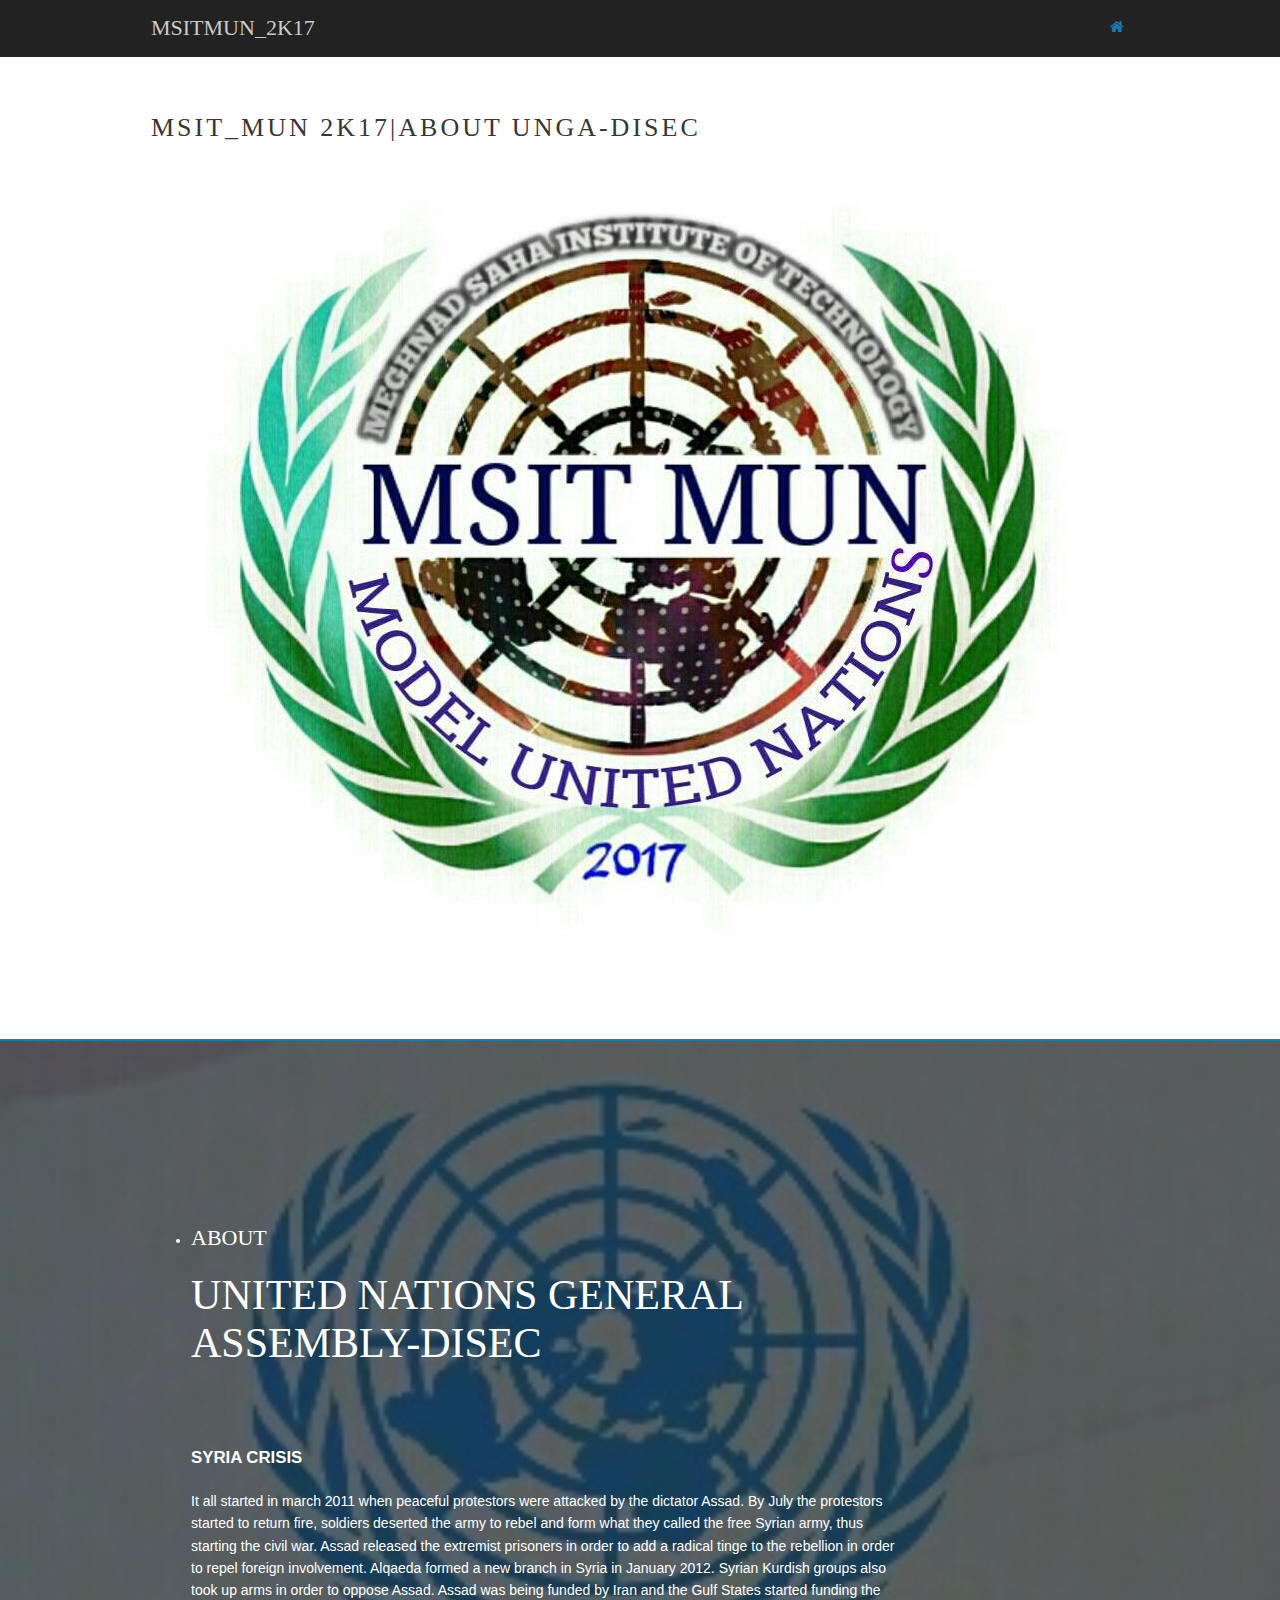
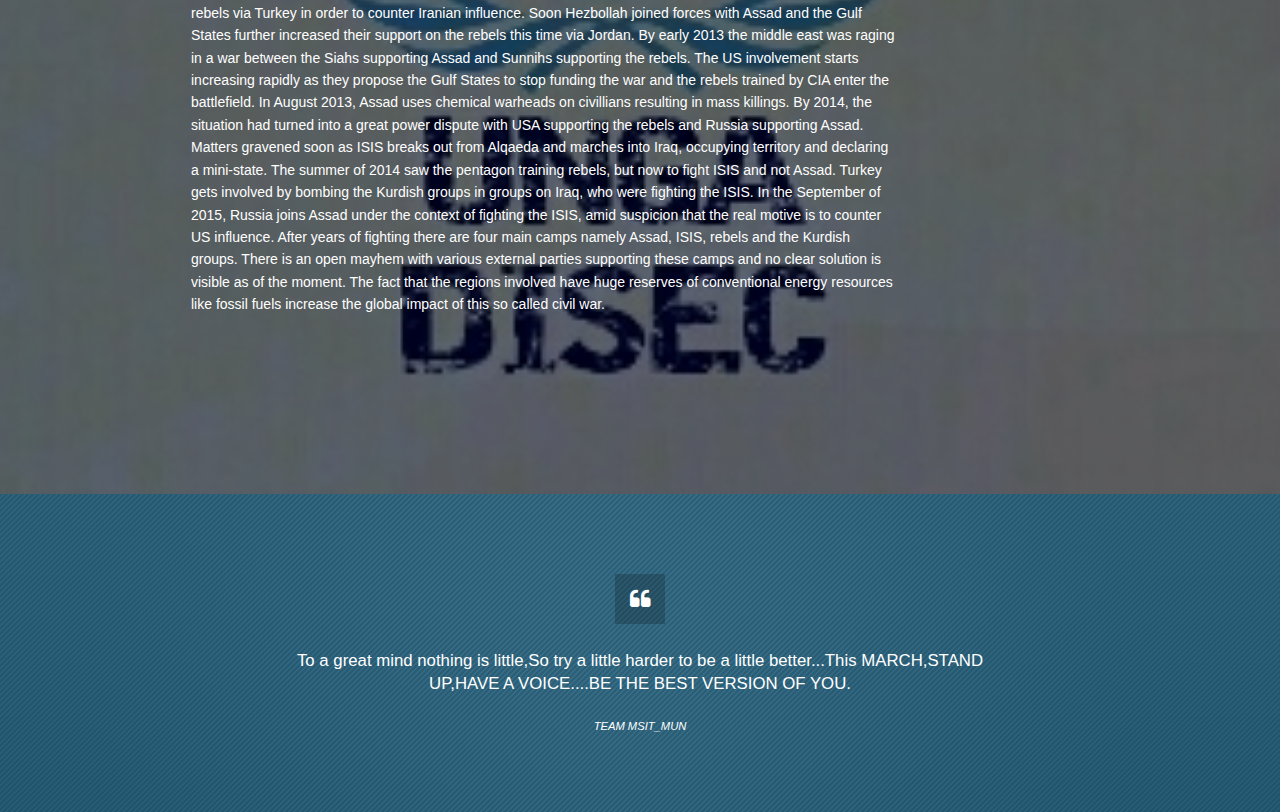
<file: unga-disec.html>
<!DOCTYPE html>
<!--
Template Name: Kelaby
Author: <a href="http://www.os-templates.com/">OS Templates</a>
Author URI: http://www.os-templates.com/
Licence: Free to use under our free template licence terms
Licence URI: http://www.os-templates.com/template-terms
-->
<html>
<head>
<title>ABOUT UNGA-DISEC</title>
<meta charset="utf-8">
<meta name="viewport" content="width=device-width, initial-scale=1.0, maximum-scale=1.0, user-scalable=no">
<link href="layout/styles/layout.css" rel="stylesheet" type="text/css" media="all">
</head>
<body id="top">
<!-- ################################################################################################ -->
<!-- ################################################################################################ -->
<!-- ################################################################################################ -->
<div class="wrapper row0">
  <div id="topbar" class="hoc clear"> 
    <!-- ################################################################################################ -->
    <div class="fl_left">
      <ul>
       <!-- <li><i class="fa fa-phone"></i> +00 (123) 456 7890</li>-->
        <li><H3>MSITMUN_2K17</H3></li>
      </ul>
    </div>
    <div class="fl_right">
      <ul>
        <li><a href="index.html"><i class="fa fa-lg fa-home"></i></a></li>
        
        
      </ul>
    </div>
    <!-- ################################################################################################ -->
  </div>
</div>
<!-- ################################################################################################ -->
<!-- ################################################################################################ -->
<!-- ################################################################################################ -->
<div class="wrapper row1">
  <header id="header" class="hoc clear"> 
    <!-- ################################################################################################ -->
    <div id="logo" class="fl_left">
      <h1><a href="home.html">MSIT_MUN 2K17|ABOUT UNGA-DISEC</a></h1>
      <img src="img/image1.jpg" >
    </div>
    <!--
    <div id="quickinfo" class="fl_right">
      <ul class="nospace inline">
        <li><strong>Rhoncus:</strong><br>
          +00 (123) 456 7890</li>
        <li><strong>Sagittis:</strong><br>
          +00 (123) 456 7890</li>
      </ul>
    </div> -->
    <!-- ################################################################################################ -->
  </header>
</div>
<!-- ################################################################################################ -->
<!-- ################################################################################################ -->
<!-- ################################################################################################ -->
<div class="wrapper row2">
  <nav id="mainav" class="hoc clear"> 
    <!-- 
    <ul class="clear">
      <li class="active"><a href="index.html">Home</a></li>
      <li><a class="drop" href="#">Pages</a>
        <ul>
          <li><a href="pages/gallery.html">Gallery</a></li>
          <li><a href="pages/full-width.html">Full Width</a></li>
          <li><a href="pages/sidebar-left.html">Sidebar Left</a></li>
          <li><a href="pages/sidebar-right.html">Sidebar Right</a></li>
          <li><a href="pages/basic-grid.html">Basic Grid</a></li>
        </ul>
      </li> -->
      
    <!-- ################################################################################################ -->
  </nav>
</div>
<!-- ################################################################################################ -->
<!-- ################################################################################################ -->
<!-- ################################################################################################ -->
<div class="bgded overlay" style="background-image:url('img/agenda/01.jpg');">
  <div id="pageintro" class="hoc clear"> 
    <!-- ################################################################################################ -->
    <div class="flexslider basicslider">
      <ul class="about">
        <li>
          <article>
            <p><h4>ABOUT</h4></p>
            <h3 class="heading">United Nations General Assembly-DISEC</h3>
            <footer>
              <p>SYRIA CRISIS</p>
            <p>It all started in march 2011 when peaceful protestors were attacked by the dictator Assad. By July the protestors started to return fire, soldiers deserted the army to rebel and form what they called the free Syrian army, thus starting the civil war. Assad released the extremist prisoners in order to add a radical tinge to the rebellion in order to repel foreign involvement. Alqaeda formed a new branch in Syria in January 2012. Syrian Kurdish groups also took up arms in order to oppose Assad. Assad was being funded by Iran and the Gulf States started funding the rebels via Turkey in order to counter Iranian influence. Soon Hezbollah joined forces with Assad and the Gulf States further increased their support on the rebels this time via Jordan. By early 2013 the middle east was raging in a war between the Siahs supporting Assad and Sunnihs supporting the rebels. The US involvement starts increasing rapidly as they propose the Gulf States to stop funding the war and the rebels trained by CIA enter the battlefield. In August 2013, Assad uses chemical warheads on civillians resulting in mass killings. By 2014, the situation had turned into a great power dispute with USA supporting the rebels and Russia supporting Assad. Matters gravened soon as ISIS breaks out from Alqaeda and marches into Iraq, occupying territory and declaring a mini-state. The summer of 2014 saw the pentagon training rebels, but now to fight ISIS and not Assad. Turkey gets involved by bombing the Kurdish groups in groups on Iraq, who were fighting the ISIS. In the September of 2015, Russia joins Assad under the context of fighting the ISIS, amid suspicion that the real motive is to counter US influence. After years of fighting there are four main camps namely Assad, ISIS, rebels and the Kurdish groups. There is an open mayhem with various external parties supporting these camps and no clear solution is visible as of the moment. The fact that the regions involved have huge reserves of conventional energy resources like fossil fuels increase the global impact of this so called civil war.</p>
          </article>
        </li>
        
        
    
      </ul>
    </div>
    <!-- ################################################################################################ -->
  </div>
</div>


    
<div class="wrapper coloured overlay bgded" style="background-image:url('img/background.jpg');">
  <div class="hoc container clear">
    <div id="testimonial"> 
      <!-- ################################################################################################ -->
      <blockquote>To a great mind nothing is little,So try a little harder to be a little better...This MARCH,STAND UP,HAVE A VOICE....BE THE BEST VERSION OF YOU.</blockquote>
       <em> TEAM MSIT_MUN</em> 
      <!-- ################################################################################################ -->
   </div>
  </div>
</div>
<!-- ################################################################################################ -->


      
<a id="backtotop" href="#top"><i class="fa fa-chevron-up"></i></a>
<!-- JAVASCRIPTS -->
<script src="layout/scripts/jquery.min.js"></script>
<script src="layout/scripts/jquery.backtotop.js"></script>
<script src="layout/scripts/jquery.mobilemenu.js"></script>
<script src="layout/scripts/jquery.flexslider-min.js"></script>
</body>
</html>
</file>
<file: css/style.css>
@import url(http://fonts.googleapis.com/css?family=Montserrat:400,700);
@import url(http://fonts.googleapis.com/css?family=Lato:100,300,400,700,900,100italic,300italic,400italic,700italic,900italic);


body, html{
  -webkit-font-smoothing: antialiased !important;
  -moz-osx-font-smoothing: grayscale;
  overflow-y: auto;
  overflow-x: hidden;
  font-family: 'Montserrat', sans-serif;
}
@media (min-width: 1200px){
	.container {
		width: 960px;
	}
}
h1{
	font-weight: 700;
	font-size: 46px;
}

h2{
	text-transform: uppercase;
	font-size: 20px;
}
h3{
	font-size: 14px;
	font-style: italic;
	font-weight: 100;
	line-height: 26px;
}

h4{
	text-transform: uppercase;
	font-size: 16px;
	word-spacing: 2px;
}
h5{
	text-transform: uppercase;
	font-size: 12px;
	word-spacing: 2px;
}
h6{
	text-transform: uppercase;
	font-size: 10px;
	word-spacing: 2px;
	letter-spacing: 2px;
}

p{
	font-weight: 400;
}
hr{
	width: 50px;
	border-color: #c59a6d;
}
a {color: #222222}
a:hover,
a:focus{
	color: #c59a6d;
	text-decoration: none;
}
#home{
	background: url(../img/bg1.jpg);
	background-size: cover;
	background-position: center;
	background-repeat: no-repeat;
	background-attachment: fixed;
	height: auto;
	min-height: 710px;	
	padding-top: 60px;
	color: #ffffff;
}
#home a.down-btn span.fa.fa-angle-down {
	font-size: 26px;
	border: 1px solid #c59a6d;
	border-radius: 2px;
	padding: 7px 5px;
	position: relative;
	margin-top: 100px;
	color: #ffffff;
	cursor: pointer;
}
.content{
	padding-top: 16%;
}
.header-text.btn{
	border: 1px solid #ffffff;
	border-radius: 0;
	padding: 10px 30px;
	height: 100px;
}
.header-text.btn:hover{
	color: inherit;
}
.header-text.btn:focus, 
.header-text.btn:active:focus, 
.header-text.btn.active:focus, 
.header-text.btn.focus, 
.header-text.btn:active.focus, 
.header-text.btn.active.focus {
	outline: thin dotted transparent;
	outline: none;
	outline-offset: -2px;
}
.typed-cursor {
	opacity: 1;
	padding: 10px 2px;
	background: #ffffff;
	margin: 10px;
	-webkit-animation: blink 0.5s linear infinite;
    -moz-animation: blink 0.5s linear infinite;
    animation: blink 0.5s linear infinite;
}
@keyframes blink{
    0% { opacity:1; }
    50% { opacity:0; }
    100% { opacity:1; }
}
@-webkit-keyframes blink{
    0% { opacity:1; }
    50% { opacity:0; }
    100% { opacity:1; }
}
@-moz-keyframes blink{
    0% { opacity:1; }
    50% { opacity:0; }
    100% { opacity:1; }
}
span.typed-cursor {
	top: -5px;
	position: relative;
}
/*.header-text{
	margin-top: 20px;	
	position: absolute;
	border: 1px solid #ffffff;
	left: 25%;
	right: 25%;
}
.header-text h1{
	padding: 20px;
	position: relative;
	margin: 0 auto;
}*/
nav#menu span.fa.fa-bars{
	font-size: 30px;
	position: fixed;
	left: 120px;
	color: #c0c0c0;
	cursor: pointer;
	z-index: 1;
}

.navmenu, .navbar-offcanvas {
width: 270px;
z-index: 10;
}
.navmenu-default, 
.navbar-default .navbar-offcanvas {
	background-color: #1E2429;
	border-color: #1E2429;
	border: 0;
}
.navmenu-default .navmenu-nav>li>a:hover, 
.navbar-default .navbar-offcanvas .navmenu-nav>li>a:hover, 
.navmenu-default .navmenu-nav>li>a:focus, 
.navbar-default .navbar-offcanvas .navmenu-nav>li>a:focus {
color: #C59A6D;
background-color: transparent;
}
.nav > li {
position: relative;
display: block;
text-align: center;
}
.navmenu-default .navmenu-nav>li>a, 
.navbar-default .navbar-offcanvas .navmenu-nav>li>a {
color: #ffffff;
text-transform: uppercase;
font-size: 12px;
line-height: 30px;
}
nav#menu span.fa.fa-bars:hover {
color: #C59A6D;
}
.navmenu-default .navmenu-nav>.active>a, 
.navbar-default .navbar-offcanvas .navmenu-nav>.active>a, 
.navmenu-default .navmenu-nav>.active>a:hover, 
.navbar-default .navbar-offcanvas .navmenu-nav>.active>a:hover, 
.navmenu-default .navmenu-nav>.active>a:focus, 
.navbar-default .navbar-offcanvas .navmenu-nav>.active>a:focus {
color: #C59A6D;
background-color: transparent;
}

.close:hover{
	background: #c59a6d;
	color: #ffffff;
	opacity: 1;
}
.close{
	background: #fff;
	padding: 10px 12px;
	opacity: 1;
	transition: all 0.3s;
}
.add-margin{
	margin-top: 200px;
}

#meet-us,
#services,
#works,
#about-us{
	padding: 60px 0;
}

a.down-btn span.fa.fa-angle-down {
	font-size: 26px;
	border: 1px solid #c59a6d;
	border-radius: 2px;
	padding: 7px 5px;
	position: relative;
	cursor: pointer;
	color: #c59a6d;
	margin-top: 30px;
}

#overview-video {
	background: url(../img/bg2.jpg);
	background-size: cover;
	background-position: center;
	background-repeat: no-repeat;
	background-attachment: scroll;
	text-align: center;
}

#overview-video .overlay{
	background: rgba(34, 34, 34, 0.85);
	height: auto;
	min-height: 200px;
	padding: 12% 0 ;
}

#overview-video a span.fa.fa-play {
	font-size: 40px;
	color: #fff;
	text-align: center;
	margin: auto 0;
}

.service{
	border: 1px solid #222;
	margin-top: 20px;
	margin-bottom: 0px;
	transition: all 0.3s;
	position: relative;
	padding: 60px 25px;
}
.service:hover>h4,
.service:hover>span.fa{
	color: #c59a6d;
}
.service:hover{
	border-color: #c59a6d;
	margin-top: 0px;
	margin-bottom: 0px;
	cursor: pointer;
	padding-top: 80px;
	padding-bottom: 80px;
}
.service p{
	font-size: 14px;
	padding-top: 20px;
	font-family: 'Lato', sans-serif;
}
.space{ padding-top: 40px; }

#cta{
	background: #282f35;
	padding: 4% 0;
}

a.btn.go-to-btn{
	text-transform: uppercase;
	border: 1px solid #c59a6d;
	word-spacing: 2px;
	padding: 7px 30px;
	border-radius: 2px;
	font-size: 12px;
	color: #ffffff;
	transition: all 0.5s;
}
a.btn.go-to-btn:hover{
	background: #c59a6d;
	color: #282f35;
}

.nopadding{
	padding: 0;
	margin: 0;
}

.portfolio-item .hover-bg{
	height: 280px;
	overflow: hidden;
	position: relative;
}

.hover-bg .hover-text {
	position: absolute;
	text-align: center;
	margin: 0 auto;
	color: #ffffff;
	background: rgba(0, 0, 0, 0.66);
	padding: 30% 0;
	height: 100%;
	width: 100%;
	opacity: 0;
    transition: all 0.5s;
}
.hover-bg .hover-text>h5{
	opacity: 0;
	-webkit-transform: translateY(100%);
            transform: translateY(100%);
            transition: all 0.3s;
}
.hover-bg:hover .hover-text>h5{
	opacity: 1;
    -webkit-backface-visibility:hidden;
    -webkit-transform: translateY(0);
            transform: translateY(0);
}
.hover-bg .hover-text>.hline{
	opacity: 0;
	-webkit-transform: translateY(0);
            transform: translateY(0);
            transition: all 0.3s;
}
.hover-bg:hover .hover-text>.hline{
	opacity: 1;
    -webkit-backface-visibility:hidden;
   -webkit-transform: translateY(100%);
            transform: translateY(100%);
}
.hover-bg:hover .hover-text{
	opacity: 1;
}
.hline{
	height: 5px;
	width: 30px;
	border-top: 2px solid #f1f1f1;
	margin: 0 auto
}

.hover-text p.lead{
	color: #c59a6d;
}


a.btn.read-more-btn{
	text-transform: uppercase;
	background: #c59a6d;
	color: #282f35;
	word-spacing: 2px;
	padding: 7px 30px;
	border-radius: 2px;
	font-size: 12px;
	color: #ffffff;
	transition: all 0.5s;
}
a.btn.read-more-btn:hover{
	background: #222222;
	color: #ffffff;
}

a.btn.send-btn{
	text-transform: uppercase;
	background: #c59a6d;
	color: #282f35;
	padding: 15px 35px;
	border-radius: 0;
	font-size: 12px;
	color: #ffffff;
	transition: all 0.5s;
}
a.btn.send-btn:hover{
	background: transparent;
	border: 1px solid #c59a6d;
	color: #ffffff;
}

#clients {
	background: url(../img/bg3.jpg);
	background-size: cover;
	background-position: center;
	background-repeat: no-repeat;
	background-attachment: fixed;
	text-align: center;
}

#clients .overlay{
	background: rgba(34, 34, 34, 0.85);
	height: auto;
	min-height: 200px;
	padding: 8% 0 ;
	color: #ffffff;
}

ul, ol{
	padding: 0;
	moz-padding: 0;
	webkit-padding: 0;
}

ul.clients li{
	display: inline-block;
	padding: 20px 40px;
	vertical-align: middle;
}

.team {
	border: 1px solid #c3c3c3;
	padding: 70px 20px;
	text-align: center;
	opacity: 0.7;
	transition: all 0.8s;
	max-height: 340px;
	margin-bottom: 30px;
}
.team:hover.hire,
.team.hire{
	height: 340px;
	border-color: #c59a6d;
	color: #c59a6d;
	opacity: 1;
}

.team.hire>a{
	color: #c59a6d;
}
.team hr{
	border-width: 2px;
	border-color: #dcc2a7;
}
.team:hover{
	opacity: 1;
	border: 1px solid #222;
}
.team img {
	width: 80px;
	margin: 0 auto;
}

#testimonials {
	background: url(../img/bg4.jpg);
	background-size: cover;
	background-position: center;
	background-repeat: no-repeat;
	background-attachment: scroll;
	text-align: center;
}

#testimonials .overlay{
	background: rgba(34, 34, 34, 0.85);
	height: auto;
	min-height: 200px;
	padding: 5% 0 ;
	color: #ffffff;
}

.owl-theme .owl-controls .owl-page span {
	display: block;
	width: 10px;
	height: 10px;
	margin: 2px 5px;
	filter: Alpha(Opacity=50);
	opacity: 0.5;
	-webkit-border-radius: 20px;
	-moz-border-radius: 20px;
	border-radius: 0;
	background: #C59A6D;
}

#contact{
	background: #282f35;
	padding: 100px 0;
	color: #ffffff;
}

ul.social li{
	display: inline-block;
	margin-right: 20px;
	margin-top: 30px;
}

ul.social li a{
	color: #ffffff;
	font-size: 16px;
}

address strong{
	text-transform: uppercase;
	font-style: normal;
	font-family: 'Montserrat', sans-serif;
}
address:before{
	content: "\f041";
	display: inline-block;
  	font: normal normal normal 14px/1 FontAwesome;
  	font-size: 20px;
  	text-rendering: auto;
  	-webkit-font-smoothing: antialiased;
  	-moz-osx-font-smoothing: grayscale;
  	color: #c59a6d;
  	vertical-align: middle;
  	margin-right: 15px;
  	margin-left: -30px;
}
address{
	font-style: italic;
	font-size: 14px;
	font-family: 'Lato', sans-serif;
	letter-spacing: 1px;
}

#contact input.form-control,
#contact textarea.form-control {
margin-bottom: 30px;
}

#contact .form-control {
	display: block;
	width: 100%;
	height: 40px;
	padding: 7px 12px;
	font-size: 14px;
	line-height: 1.42857143;
	color: #555;
	background-color: #1e2429;
	background-image: none;
	border: 0;
	border-top: 2px solid transparent;
	border-radius: 0;
	-webkit-box-shadow: none;
	box-shadow: none;
	-webkit-transition: none;
	-o-transition: none;
	transition: none;
	transition: all 0.5s;
}

#contact .form-control:focus {
	border-color: #C59A6D;
	outline: 0;
	-webkit-box-shadow: none;
	box-shadow: none;
}
input::-webkit-input-placeholder, textarea::-webkit-input-placeholder { 
    color:    #222222;
    font-family: 'Lato', sans-serif;
    font-size: 13px;
    letter-spacing: 1px;
    font-style: italic;
}
input:-moz-placeholder, textarea:-moz-placeholder { 
    color:    #222222;
    font-family: 'Lato', sans-serif;
    font-size: 13px;
    letter-spacing: 1px;
    font-style: italic;
}
input::-moz-placeholder, textarea::-moz-placeholder { 
    color:    #222222;
    font-family: 'Lato', sans-serif;
    font-size: 13px;
    letter-spacing: 1px;
    font-style: italic;
}
input:-ms-input-placeholder, textarea:-ms-input-placeholder { 
    color:    #222222;
    font-family: 'Lato', sans-serif;
    font-size: 13px;
    letter-spacing: 1px;
    font-style: italic;
}

nav#footer{
	background: #282f35;
	padding: 40px 0;
	color: #ffffff;
	border-bottom: 5px solid #c59a6d;
}
#footer span.fa{
	color: #c59a6d;
	font-size: 26px;
	margin-left: 10px;
}
#footer a{
	color: #ffffff;
}
#footer a:hover{
	color: #c59a6d;}
</file>
<file: css/responsive.css>
@media only screen and (max-width: 608px){
nav#menu span.fa.fa-bars {
left: 60px;
}
.header-text.btn {
height: auto;
white-space: inherit;
}
.hover-bg .hover-text {
padding: 15% 0;
}
}

@media only screen and (max-width: 460px){
h3 {
    font-size: 12px;
}
nav#menu span.fa.fa-bars {
left: 30px;
}
.content {
padding-top: 30%;
}
.hover-bg .hover-text {
padding: 20% 0;
}
#overview-video .overlay {
    padding: 80% 0px;
}
}
@media only screen and (max-width: 360px){
h1 {
    font-size: 36px;
}
h3 {
    font-size: 11px;
}
hover-bg .hover-text {
    padding: 25% 0px;
}
.pull-left,
.pull-right {
    float: none !important;
    text-align: center;
}
}
@media only screen and (max-width: 320px){
h1 {
    font-size: 30px;
}
hover-bg .hover-text {
    padding: 30% 0px;
}
}
</file>
<file: layout/styles/layout.css>
@charset "utf-8";
/*
Template Name: Kelaby
Author: <a href="http://www.os-templates.com/">OS Templates</a>
Author URI: http://www.os-templates.com/
Licence: Free to use under our free template licence terms
Licence URI: http://www.os-templates.com/template-terms
File: Layout CSS
*/

@import url("fontawesome-4.6.3.min.css");
@import url("custom.flexslider.css");
@import url("framework.css");

/* Rows
--------------------------------------------------------------------------------------------------------------- */
.row0, .row0 a{}
.row1, .row1 a{}
.row2{border-bottom:2px solid;}
.row3, .row3 a{}
.row4{border-top:5px solid;}
.row5{border-top:2px solid;}


/* Top Bar
--------------------------------------------------------------------------------------------------------------- */
#topbar{padding:15px 0; font-size:.8rem; text-transform:uppercase;}

#topbar *{margin:0; padding:0; list-style:none;}
#topbar ul li{display:inline-block; margin-right:10px; padding-right:15px; border-right:1px solid;}
#topbar ul li:last-child{margin-right:0; padding-right:0; border-right:none;}
#topbar i{margin:0 5px 0 0; line-height:normal;}


/* Header
--------------------------------------------------------------------------------------------------------------- */
#header{padding:50px 0;}

#header #logo *{margin:0; padding:0; line-height:1;}
#header #logo h1{margin-top:8px; font-size:26px; letter-spacing:3px;}
#header #logo p{margin-top:-2px; font-size:.9rem; text-transform:lowercase;}

#header #quickinfo{font-size:.8rem; text-transform:uppercase;}
#header #quickinfo li{margin-right:50px;}
#header #quickinfo li:last-child{margin-right:0;}
#header #quickinfo strong{display:block; margin:0 0 -5px 0; padding:0; font-size:.9rem;}
#header #quickinfo br{display:none;}


/* Page Intro
--------------------------------------------------------------------------------------------------------------- */
#pageintro{padding:150px 0;}

#pageintro li article{display:block; max-width:75%; overflow:hidden;}
#pageintro li article *{word-wrap:break-word;}
#pageintro li .heading{margin-bottom:20px; font-size:3rem;}
#pageintro li p:first-of-type{margin:0 0 20px 0; text-transform:uppercase; font-weight:700; font-size:1.2rem;}
#pageintro li footer{margin-top:80px;}


/* Content Area
--------------------------------------------------------------------------------------------------------------- */
.container{padding:80px 0;}

/* Content */
.container .content{}

.sectiontitle{margin-bottom:80px;}
.sectiontitle *{margin:0;}

.services{}
.services li:nth-child(-n+3){margin-bottom:30px;}/* Adds bottom margin to the first three elements only */
.services article{padding:20px; text-align:center;}
.services > li:first-child > article{padding:0; text-align:left;}
.services article .txtwrap{padding:20px; border:1px solid;}
.services article .txtwrap *{margin:0;}
.services article .txtwrap i{margin-bottom:30px;}
.services article .txtwrap .heading{margin-bottom:20px; font-size:1.2rem;}
.services article .txtwrap footer{margin-top:20px; text-transform:uppercase;}

.team figure{display:block; position:relative; max-width:320px;}
.team > figure:last-child{margin-bottom:0;}/* Used when elements stack in smaller viewports */
.team figure figcaption{padding-top:15px; text-align:center;}
.team figure figcaption *{margin:0; line-height:1;}
.team figure figcaption .heading{margin-bottom:8px; font-size:1.2rem;}
.team figure figcaption em{display:block; font-size:.8rem; font-style:normal;}
.team figure figcaption footer{margin-top:15px;}
.team figure figcaption footer .faico li{margin:0 5px;}
.team figure figcaption footer .faico li a{width:auto; height:auto; line-height:normal; font-size:14px;}

#testimonial{text-align:center;}
#testimonial blockquote{display:block; position:relative; width:75%; margin:0 auto 25px; padding:75px 0 0 0; font-size:1.2rem; z-index:1;}
#testimonial blockquote::before{display:block; position:absolute; top:0; left:50%; width:50px; height:50px; line-height:50px; margin:0 0 0 -25px; font-family:"FontAwesome"; font-size:22px; content:"\f10d";}
#testimonial blockquote::after{display:none;}
#testimonial strong, #testimonial em{display:block; margin:0; padding:0; line-height:1;}
#testimonial strong{margin-bottom:5px;}
#testimonial em{font-size:.8rem;}

.latest{}
.latest article{}
.latest article figure{display:block; position:relative; margin-bottom:30px;}
.latest article figure img{}
.latest article .txtwrap{}
.latest article .txtwrap .heading{margin:0; font-size:1.2rem;}
.latest article .txtwrap .meta{}
.latest article .txtwrap .meta li{display:inline-block; margin-right:8px; font-size:.8rem;}
.latest article .txtwrap .meta li:last-child{margin-right:0;}

/* Comments */
#comments ul{margin:0 0 40px 0; padding:0; list-style:none;}
#comments li{margin:0 0 10px 0; padding:15px;}
#comments .avatar{float:right; margin:0 0 10px 10px; padding:3px; border:1px solid;}
#comments address{font-weight:bold;}
#comments time{font-size:smaller;}
#comments .comcont{display:block; margin:0; padding:0;}
#comments .comcont p{margin:10px 5px 10px 0; padding:0;}

#comments form{display:block; width:100%;}
#comments input, #comments textarea{width:100%; padding:10px; border:1px solid;}
#comments textarea{overflow:auto;}
#comments div{margin-bottom:15px;}
#comments input[type="submit"], #comments input[type="reset"]{display:inline-block; width:auto; min-width:150px; margin:0; padding:8px 5px; cursor:pointer;}

/* Sidebar */
.container .sidebar{}

.sidebar .sdb_holder{margin-bottom:50px;}
.sidebar .sdb_holder:last-child{margin-bottom:0;}


/* Footer
--------------------------------------------------------------------------------------------------------------- */
#footer{padding:80px 0;}

#footer .heading{margin-bottom:50px; font-size:1.2rem;}

#footer .linklist li{display:block; margin-bottom:15px; padding:0 0 15px 0; border-bottom:1px solid;}
#footer .linklist li:last-child{margin:0; padding:0; border:none;}
#footer .linklist li::before, #footer .linklist li::after{display:table; content:"";}
#footer .linklist li, #footer .linklist li::after{clear:both;}

#footer .contact{}
#footer .contact.linklist li, #footer .contact.linklist li:last-child{position:relative; padding-left:40px;}
#footer .contact li *{margin:0; padding:0; line-height:1.6;}
#footer .contact li i{display:block; position:absolute; top:0; left:0; width:30px; font-size:16px; text-align:center;}

#footer input, #footer button{border:1px solid;}
#footer input{display:block; width:100%; padding:8px;}
#footer button{padding:8px 18px 10px; text-transform:uppercase; font-weight:700; cursor:pointer;}


/* Copyright
--------------------------------------------------------------------------------------------------------------- */
#copyright{padding:20px 0;}
#copyright *{margin:0; padding:0;}


/* Transition Fade
--------------------------------------------------------------------------------------------------------------- */
*, *::before, *::after{transition:all .3s ease-in-out;}
#mainav form *{transition:none !important;}


/* ------------------------------------------------------------------------------------------------------------ */
/* ------------------------------------------------------------------------------------------------------------ */
/* ------------------------------------------------------------------------------------------------------------ */
/* ------------------------------------------------------------------------------------------------------------ */
/* ------------------------------------------------------------------------------------------------------------ */


/* Navigation
--------------------------------------------------------------------------------------------------------------- */
nav ul, nav ol{margin:0; padding:0; list-style:none;}

#mainav, #breadcrumb, .sidebar nav{line-height:normal;}
#mainav .drop::after, #mainav li li .drop::after, #breadcrumb li a::after, .sidebar nav a::after{position:absolute; font-family:"FontAwesome"; font-size:10px; line-height:10px;}

/* Top Navigation */
#mainav{}
#mainav ul{text-transform:uppercase;}
#mainav ul ul{z-index:9999; position:absolute; width:180px; text-transform:none;}
#mainav ul ul ul{left:180px; top:0;}
#mainav li{display:inline-block; position:relative; margin:0 30px 0 0; padding:0;}
#mainav li:last-child{margin-right:0;}
#mainav li li{width:100%; margin:0;}
#mainav li a{display:block; padding:20px 0;}
#mainav li li a{border:solid; border-width:0 0 1px 0;}
#mainav .drop{padding-left:15px;}
#mainav li li a, #mainav li li .drop{display:block; margin:0; padding:10px 15px;}
#mainav .drop::after, #mainav li li .drop::after{content:"\f0d7";}
#mainav .drop::after{top:25px; left:5px;}
#mainav li li .drop::after{top:15px; left:5px;}
#mainav ul ul{visibility:hidden; opacity:0;}
#mainav ul li:hover > ul{visibility:visible; opacity:1;}

#mainav form{display:none; margin:0; padding:20px 0;}
#mainav form select, #mainav form select option{display:block; cursor:pointer; outline:none;}
#mainav form select{width:100%; padding:5px; border:1px solid;}
#mainav form select option{margin:5px; padding:0; border:none;}

/* Breadcrumb */
#breadcrumb{padding:150px 0 20px;}
#breadcrumb ul{margin:0; padding:0; list-style:none; text-transform:uppercase;}
#breadcrumb li{display:inline-block; margin:0 6px 0 0; padding:0;}
#breadcrumb li a{display:block; position:relative; margin:0; padding:0 12px 0 0; font-size:12px;}
#breadcrumb li a::after{top:3px; right:0; content:"\f101";}
#breadcrumb li:last-child a{margin:0; padding:0;}
#breadcrumb li:last-child a::after{display:none;}

/* Sidebar Navigation */
.sidebar nav{display:block; width:100%;}
.sidebar nav li{margin:0 0 3px 0; padding:0;}
.sidebar nav a{display:block; position:relative; margin:0; padding:5px 10px 5px 15px; text-decoration:none; border:solid; border-width:0 0 1px 0;}
.sidebar nav a::after{top:9px; left:5px; content:"\f101";}
.sidebar nav ul ul a{padding-left:35px;}
.sidebar nav ul ul a::after{left:25px;}
.sidebar nav ul ul ul a{padding-left:55px;}
.sidebar nav ul ul ul a::after{left:45px;}

/* Pagination */
.pagination{display:block; width:100%; text-align:center; clear:both;}
.pagination li{display:inline-block; margin:0 2px 0 0;}
.pagination li:last-child{margin-right:0;}
.pagination a, .pagination strong{display:block; padding:8px 11px; border:1px solid; background-clip:padding-box; font-weight:normal;}

/* Back to Top */
#backtotop{z-index:999; display:inline-block; position:fixed; visibility:hidden; bottom:20px; right:20px; width:36px; height:36px; line-height:36px; font-size:16px; text-align:center; opacity:.2;}
#backtotop i{display:block; width:100%; height:100%; line-height:inherit;}
#backtotop.visible{visibility:visible; opacity:.5;}
#backtotop:hover{opacity:1;}


/* Tables
--------------------------------------------------------------------------------------------------------------- */
table, th, td{border:1px solid; border-collapse:collapse; vertical-align:top;}
table, th{table-layout:auto;}
table{width:100%; margin-bottom:15px;}
th, td{padding:5px 8px;}
td{border-width:0 1px;}


/* Gallery
--------------------------------------------------------------------------------------------------------------- */
#gallery{display:block; width:100%; margin-bottom:50px;}
#gallery figure figcaption{display:block; width:100%; clear:both;}
#gallery li{margin-bottom:30px;}


/* Font Awesome Social Icons
--------------------------------------------------------------------------------------------------------------- */
.faico{margin:0; padding:0; list-style:none;}
.faico li{display:inline-block; margin:8px 5px 0 0; padding:0; line-height:normal;}
.faico li:last-child{margin-right:0;}
.faico a{display:inline-block; width:36px; height:36px; line-height:36px; font-size:18px; text-align:center;}

.faico a{color:#1C7AA8;}
.faico a:hover{}

.faicon-dribble:hover{color:#EA4C89;}
.faicon-facebook:hover{color:#3B5998;}
.faicon-google-plus:hover{color:#DB4A39;}
.faicon-linkedin:hover{color:#0E76A8;}
.faicon-twitter:hover{color:#00ACEE;}
.faicon-vk:hover{color:#4E658E;}


/* ------------------------------------------------------------------------------------------------------------ */
/* ------------------------------------------------------------------------------------------------------------ */
/* ------------------------------------------------------------------------------------------------------------ */
/* ------------------------------------------------------------------------------------------------------------ */
/* ------------------------------------------------------------------------------------------------------------ */


/* Colours
--------------------------------------------------------------------------------------------------------------- */
body{color:#CBCBCB; background-color:#1A1A1A;}
a{color:#1C7AA8;}
a:active, a:focus{background:transparent;}/* IE10 + 11 Bugfix - prevents grey background */
hr, .borderedbox{border-color:#D7D7D7;}
label span{color:#FF0000; background-color:inherit;}
input:focus, textarea:focus, *:required:focus{border-color:#56AED4;}
.overlay{color:#FFFFFF; background-color:inherit;}
.overlay::after{color:inherit; background-color:rgba(0,0,0,.55);}
.coloured.overlay::after{background-color:rgba(28,122,168,.55);/* #1C7AA8 */}

.btn, .btn.inverse:hover, a .icon, a.inverse:hover .icon{color:#FFFFFF; background-color:#1C7AA8; border-color:#1C7AA8;}
.btn:hover, .btn.inverse, a:hover .icon, a.inverse .icon{color:inherit; background-color:transparent; border-color:inherit;}

blockquote::before{color:rgba(0,0,0,.05);}

.imgover:hover::before{background:rgba(0,0,0,.55);}
.imgover:hover::after{color:#FFFFFF;}


/* Flexslider */
.flex-direction-nav a, .flex-direction-nav .flex-disabled:hover{color:#FFFFFF;}
.flex-direction-nav a:hover{color:#1C7AA8;}


/* Rows */
.row0, .row0 a{color:#CBCBCB; background-color:#222222;}
.row1{color:#363636; background-color:#FFFFFF;}
.row2{color:#363636; background-color:#F6F6F6; border-color:#1C7AA8;}
.row3{color:#363636; background-color:#FFFFFF;}
.row4{color:#363636; background-color:#FFFFFF; border-color:#F0F0F0;}
.row5, .row5 a{color:#363636; background-color:#FFFFFF;}
.row5{border-color:#F0F0F0;}


/* Top Bar */
#topbar, #topbar ul li{border-color:rgba(255,255,255,.2);}
#topbar > div:last-of-type li:first-child a{color:#1C7AA8;}


/* Header */
#header a{color:inherit;}


/* Content Area */
.services article .txtwrap.active, .services article:hover .txtwrap{color:#363636; background:#FFFFFF;}

#testimonial blockquote::before{color:#FFFFFF; background-color:rgba(0,0,0,.2);}


/* Footer */
#footer hr, #footer .borderedbox, #footer .linklist li{border-color:rgba(0,0,0,.1);}

#footer .faico a{color:#363636; background-color:#F0F0F0;}
#footer .faico a:hover{color:#FFFFFF;}
#footer .faicon-dribble:hover{background-color:#EA4C89;}
#footer .faicon-facebook:hover{background-color:#3B5998;}
#footer .faicon-google-plus:hover{background-color:#DB4A39;}
#footer .faicon-linkedin:hover{background-color:#0E76A8;}
#footer .faicon-twitter:hover{background-color:#00ACEE;}
#footer .faicon-vk:hover{background-color:#4E658E;}

#footer input, #footer button{border-color:transparent;}
#footer input{color:#363636; background-color:#F0F0F0;}
#footer input:focus{border-color:#1C7AA8;}
#footer button{color:#FFFFFF; background-color:#1C7AA8;}


/* Navigation */
#mainav li a{color:inherit;}
#mainav .active a, #mainav a:hover, #mainav li:hover > a{color:#1C7AA8; background-color:inherit;}
#mainav li li a, #mainav .active li a{color:#FFFFFF; background-color:rgba(0,0,0,.6); border-color:rgba(0,0,0,.6);}
#mainav li li:hover > a, #mainav .active .active > a{color:#FFFFFF; background-color:#1C7AA8;}
#mainav form select{color:#FFFFFF; background-color:#222222; border-color:rgba(255,255,255,.2);/* #FFFFFF */}

#breadcrumb a{color:inherit; background-color:inherit;}
#breadcrumb li:last-child a{color:#1C7AA8;}

.container .sidebar nav a{color:inherit; border-color:#D7D7D7;}
.container .sidebar nav a:hover{color:#1C7AA8;}

.pagination a, .pagination strong{border-color:#D7D7D7;}
.pagination .current *{color:#FFFFFF; background-color:#1C7AA8;}

#backtotop{color:#FFFFFF; background-color:#1C7AA8;}


/* Tables + Comments */
table, th, td, #comments .avatar, #comments input, #comments textarea{border-color:#D7D7D7;}
#comments input:focus, #comments textarea:focus, #comments *:required:focus{border-color:#1C7AA8;}
th{color:#FFFFFF; background-color:#373737;}
tr, #comments li, #comments input[type="submit"], #comments input[type="reset"]{color:inherit; background-color:#FBFBFB;}
tr:nth-child(even), #comments li:nth-child(even){color:inherit; background-color:#F7F7F7;}
table a, #comments a{background-color:inherit;}


/* ------------------------------------------------------------------------------------------------------------ */
/* ------------------------------------------------------------------------------------------------------------ */
/* ------------------------------------------------------------------------------------------------------------ */
/* ------------------------------------------------------------------------------------------------------------ */
/* ------------------------------------------------------------------------------------------------------------ */


/* Media Queries
--------------------------------------------------------------------------------------------------------------- */
@-ms-viewport{width:device-width;}


/* Max Wrapper Width - Laptop, Desktop etc.
--------------------------------------------------------------------------------------------------------------- */
@media screen and (min-width:978px){
	.hoc{max-width:978px;}
}


/* Mobile Devices
--------------------------------------------------------------------------------------------------------------- */
@media screen and (max-width:900px){
	.hoc{max-width:90%;}

	#topbar{}

	#header{}

	#mainav{}
	#mainav ul{display:none;}
	#mainav form{display:block;}

	#breadcrumb{}

	.container{}
	#comments input[type="reset"]{margin-top:10px;}
	.pagination li{display:inline-block; margin:0 5px 5px 0;}

	#footer{}

	#copyright{}
	#copyright p:first-of-type{margin-bottom:10px;}
}


@media screen and (max-width:750px){
	.imgl, .imgr{display:inline-block; float:none; margin:0 0 10px 0;}
	.fl_left, .fl_right{display:block; float:none;}
	.group .group > *:last-child, .clear .clear > *:last-child, .clear .group > *:last-child, .group .clear > *:last-child{margin-bottom:0;}/* Experimental - Needs more testing in different situations, stops double margin when stacking */
	.one_half, .one_third, .two_third, .one_quarter, .two_quarter, .three_quarter{display:block; float:none; width:auto; margin:0 0 30px 0; padding:0;}

	#topbar{text-align:center;}
	#topbar > div:first-of-type > ul{margin-bottom:15px;}

	#header{text-align:center;}
	#header #logo{margin:0 0 30px 0;}

	#pageintro li article{max-width:none; width:100%; overflow:visible;}

	#testimonial blockquote{width:100%;}

	#footer{padding-bottom:50px;}/* Not required, just looks better */
}


@media screen and (max-width:450px){
	#topbar ul li{margin-bottom:2px; padding-right:0; border-right:none;}

	.flex-direction-nav{right:inherit; left:0;}
}


/* Other
--------------------------------------------------------------------------------------------------------------- */
@media screen and (max-width:650px){
	.scrollable{display:block; width:100%; margin:0 0 30px 0; padding:0 0 15px 0; overflow:auto; overflow-x:scroll;}
	.scrollable table{margin:0; padding:0; white-space:nowrap;}

	.inline li{display:block; margin-bottom:10px;}
	.pushright li{margin-right:0;}

	.font-x2{font-size:1.4rem;}
	.font-x3{font-size:1.6rem;}

	#header #quickinfo li{display:block; margin-right:0;}
}
</file>
